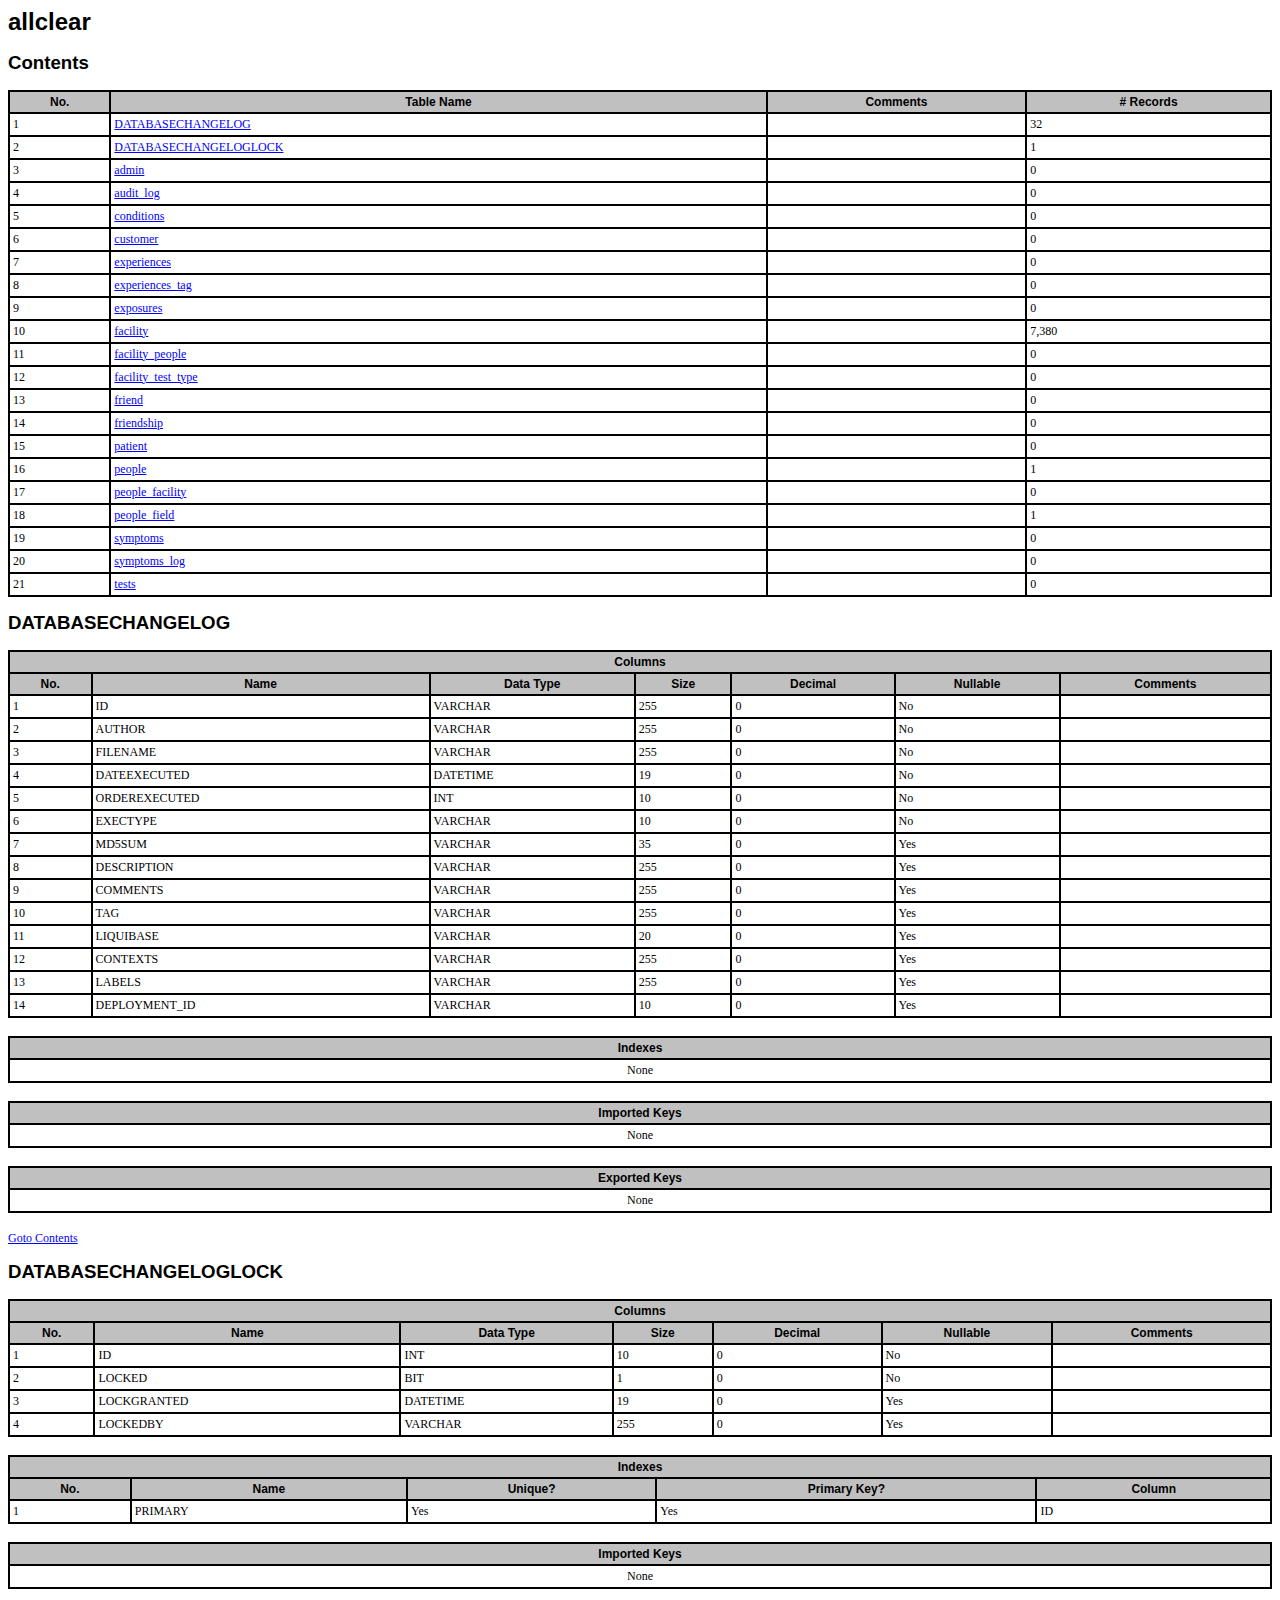
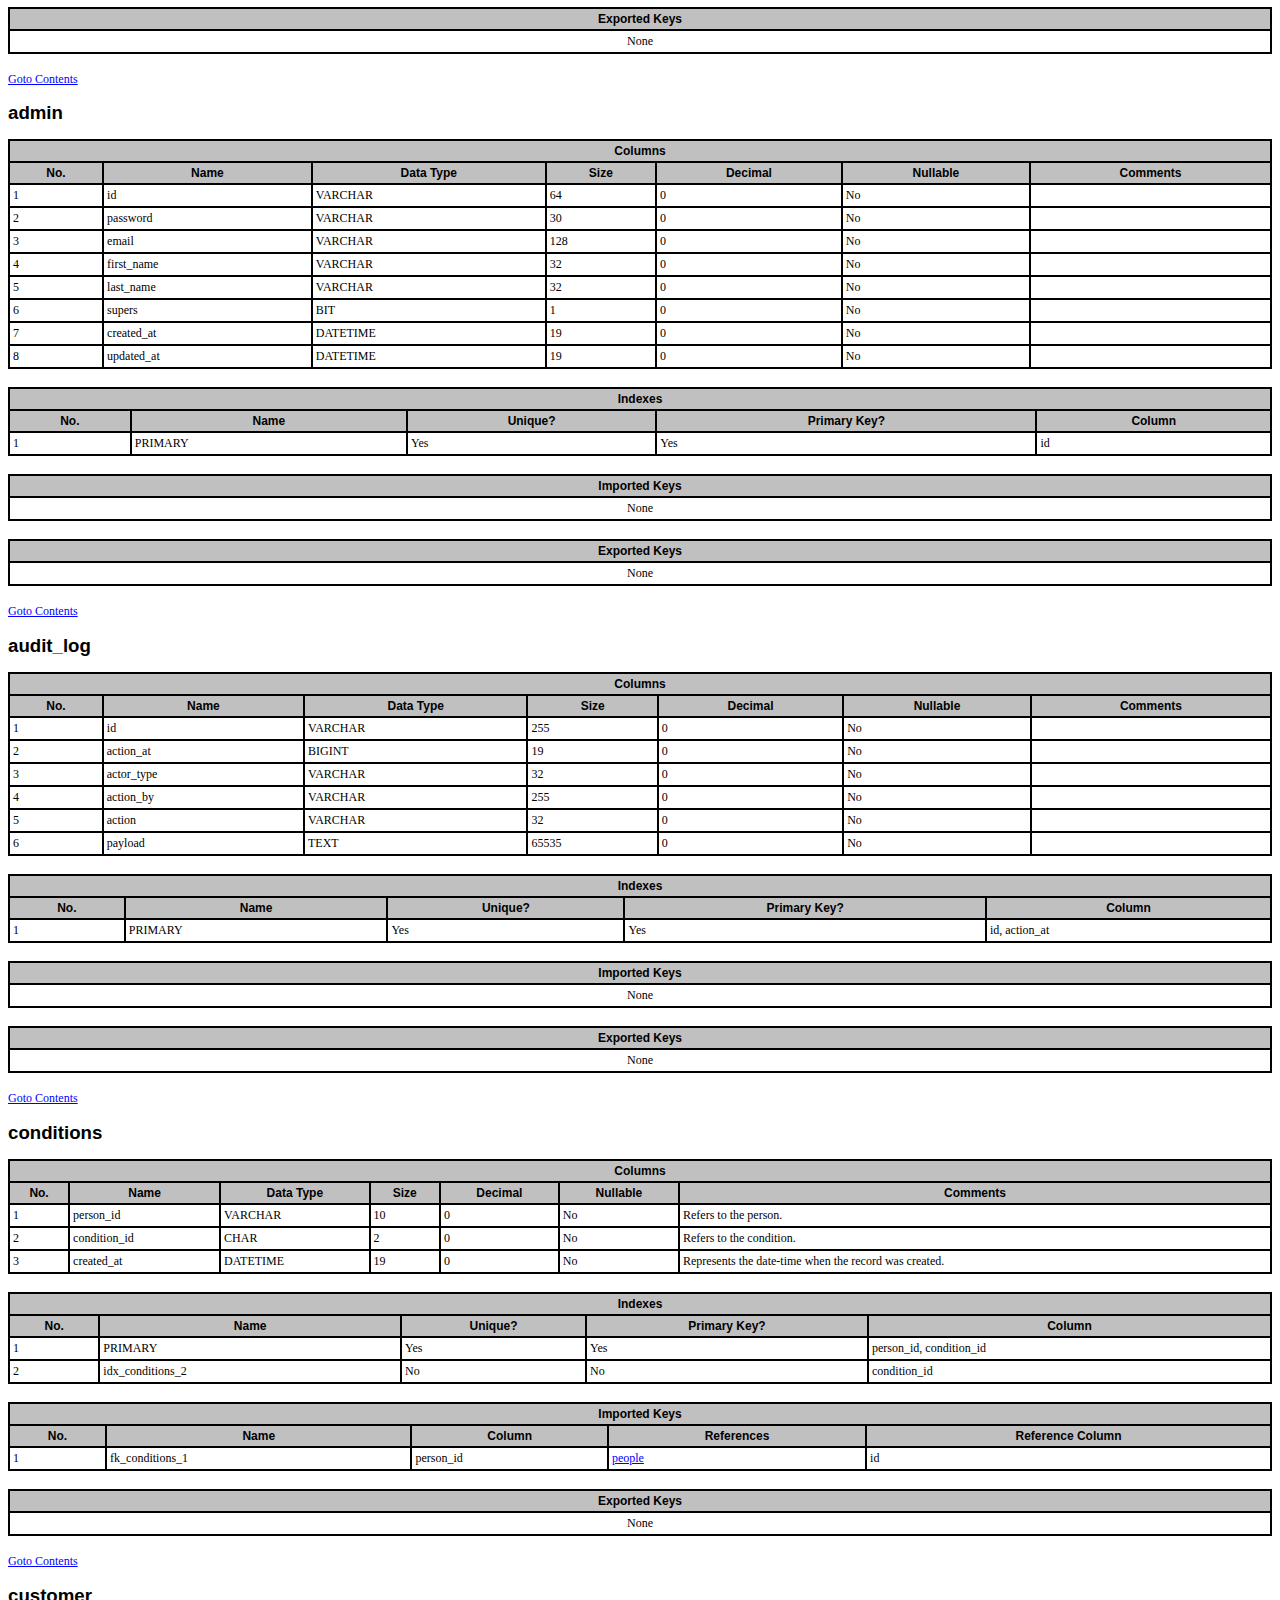
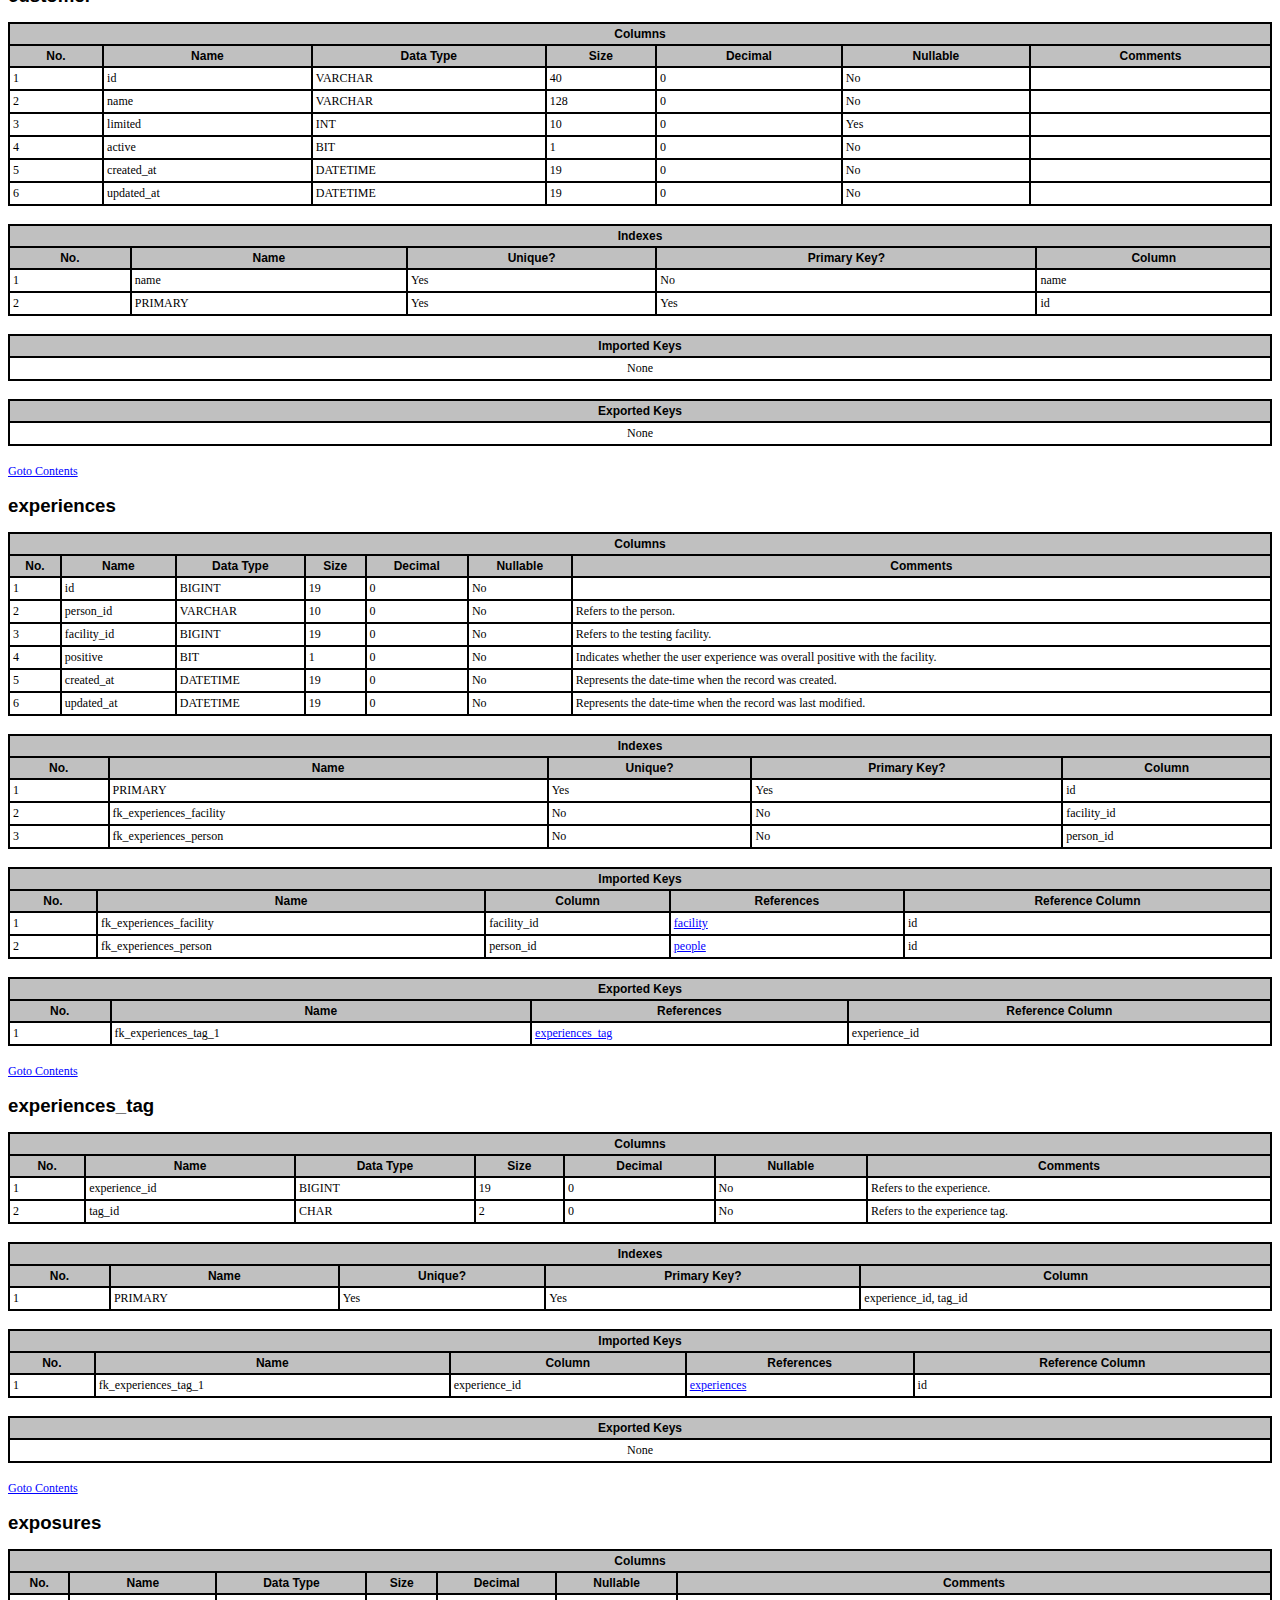
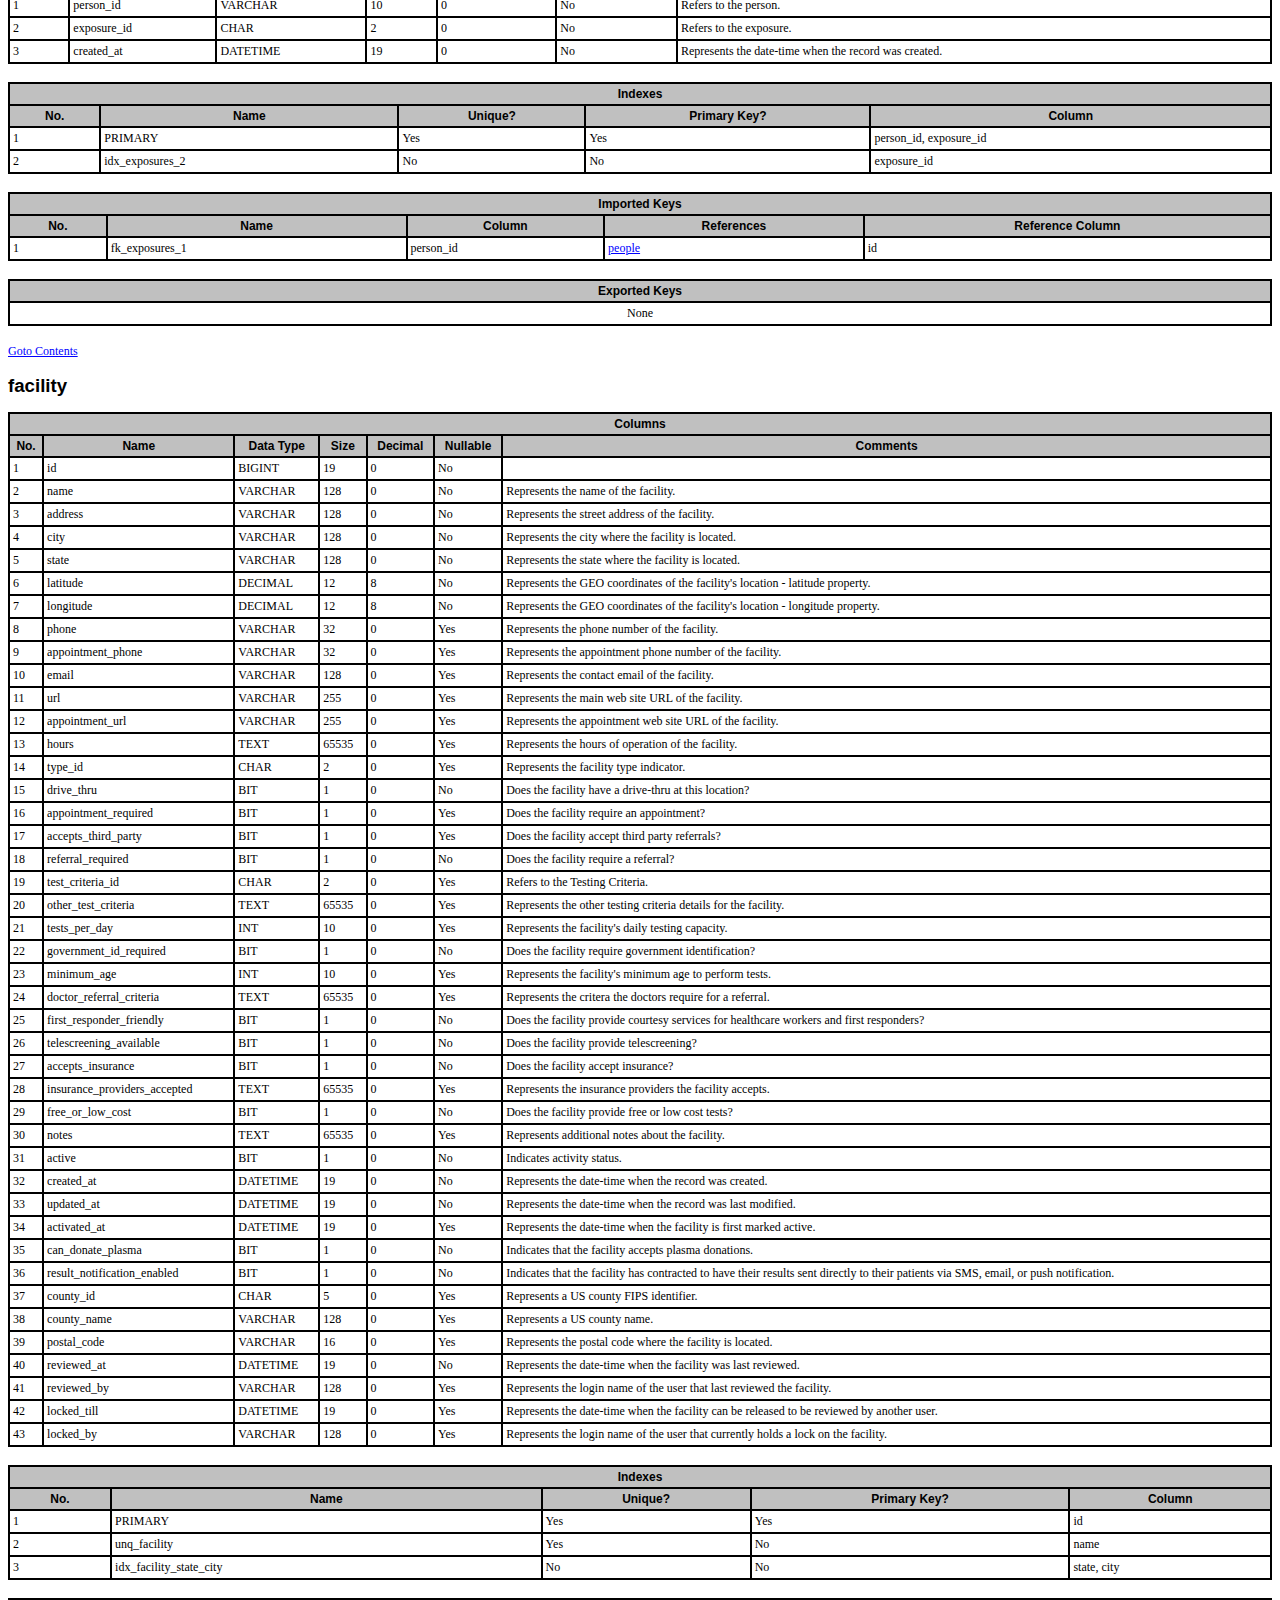
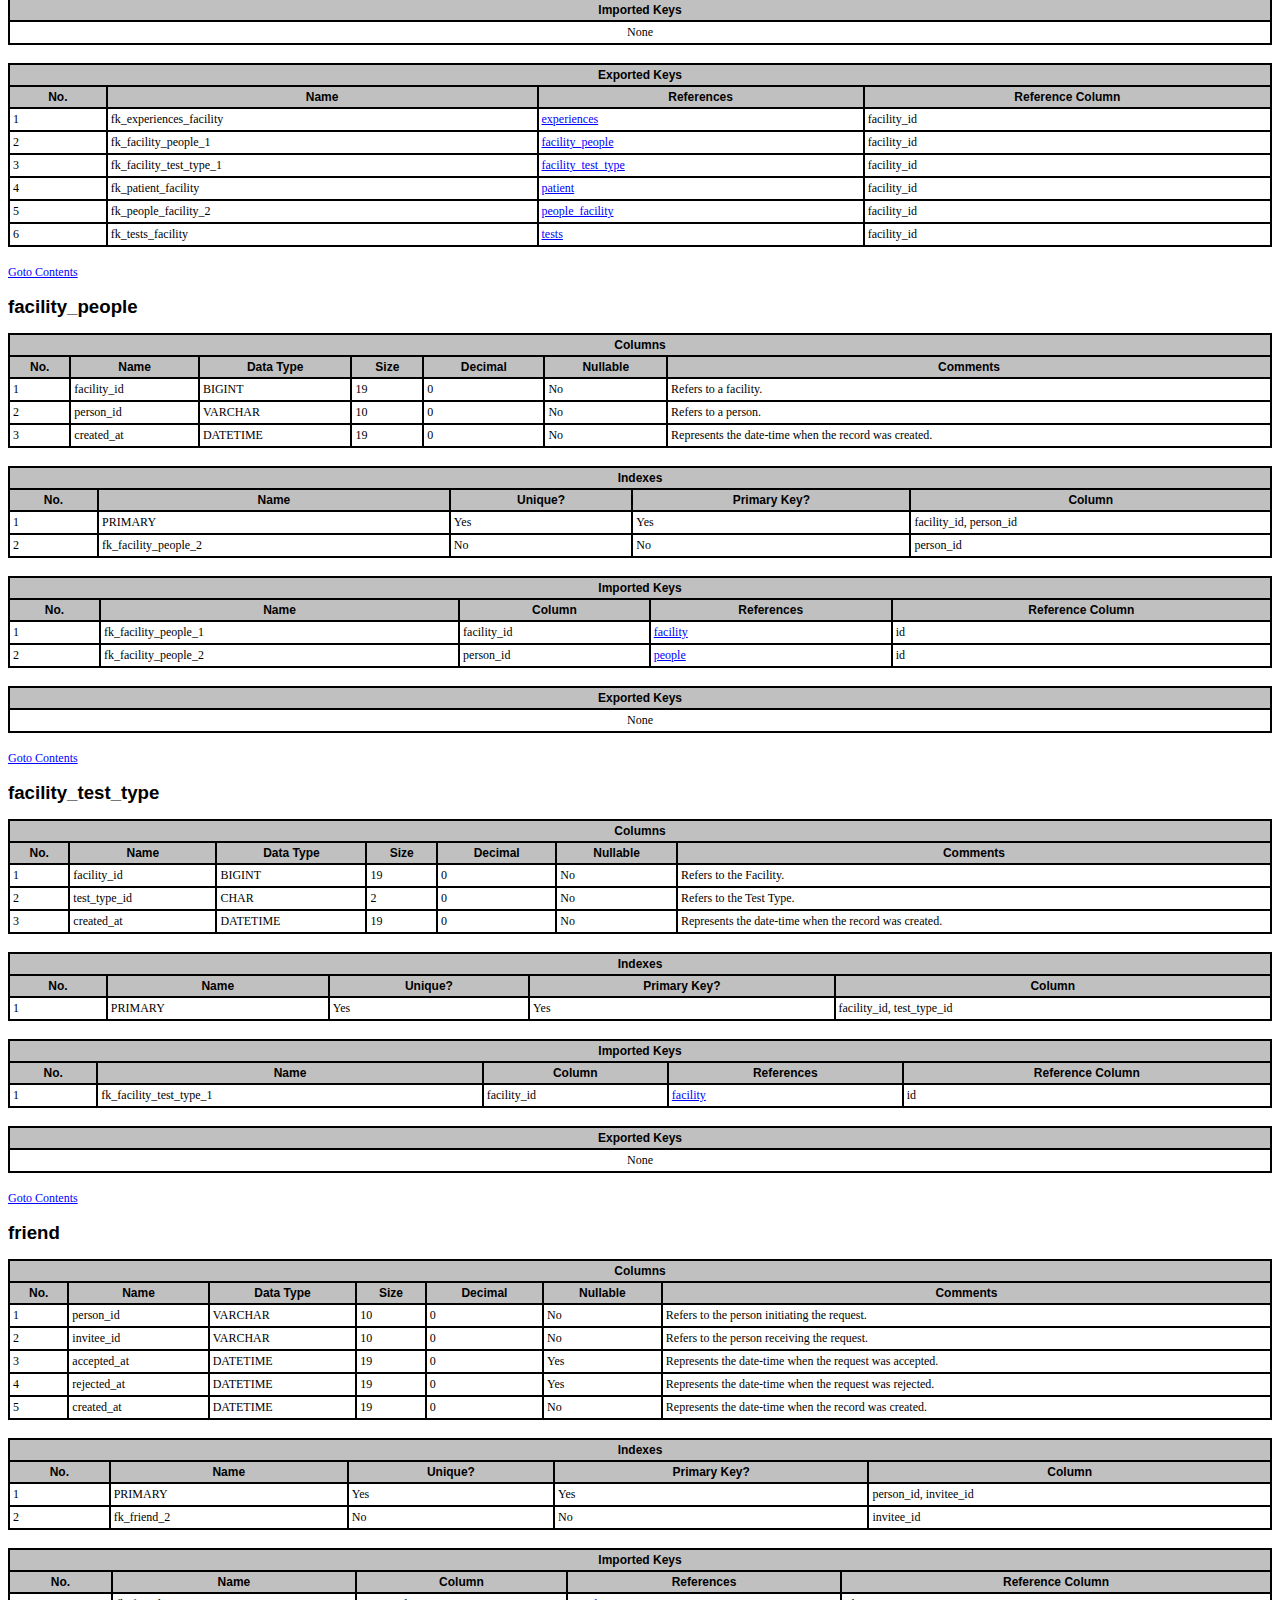
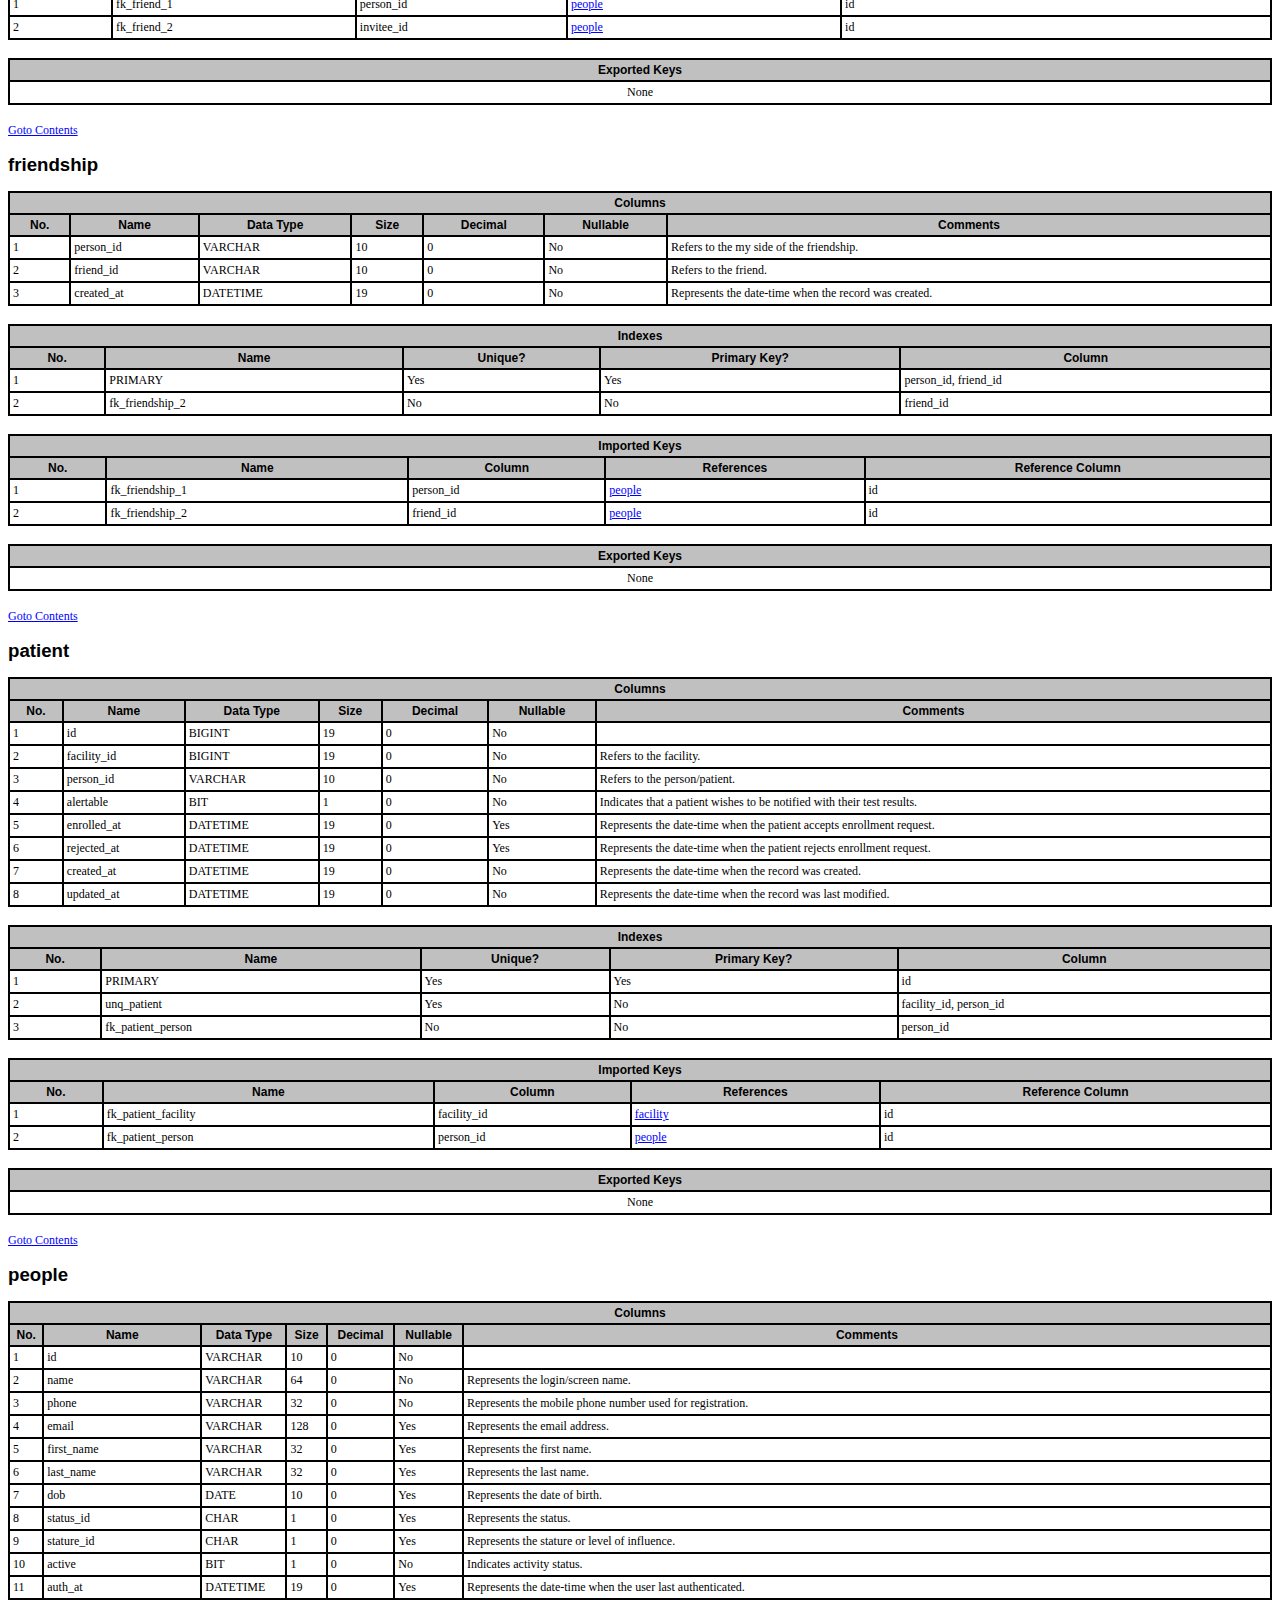
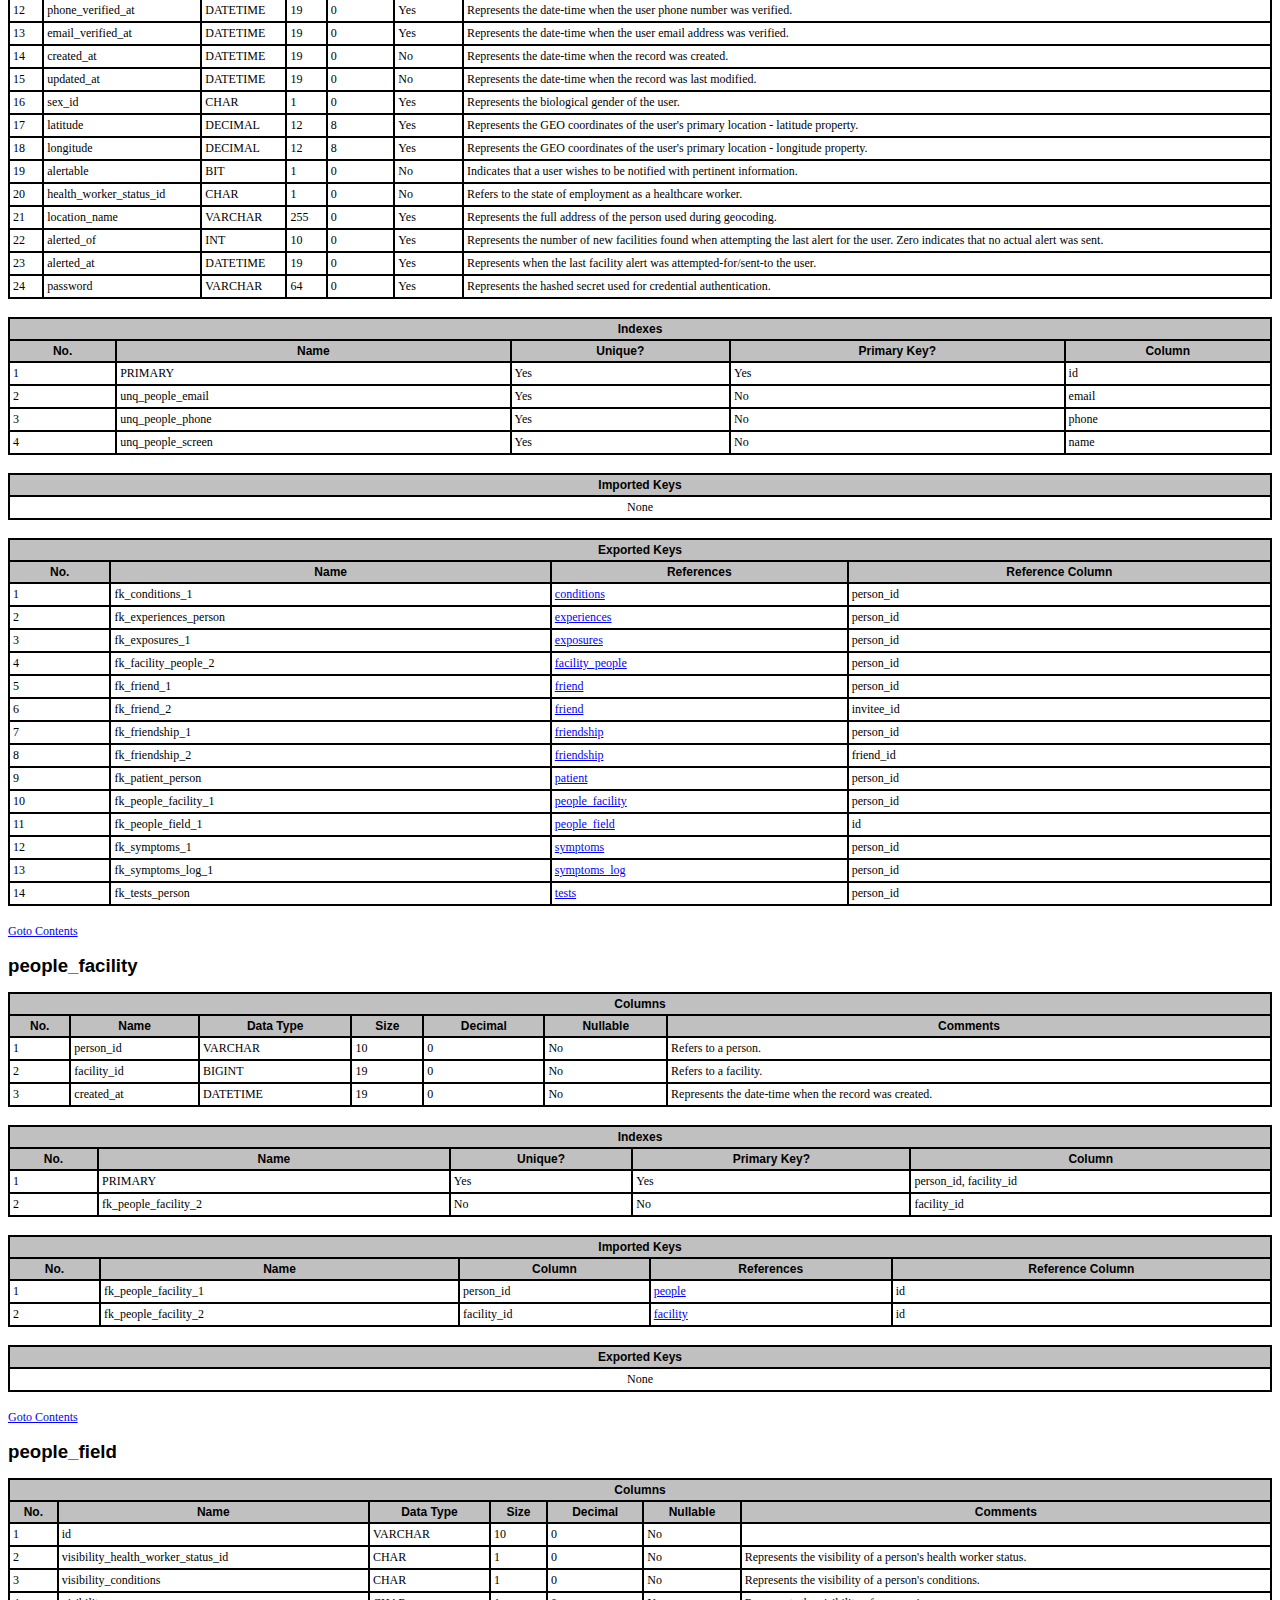
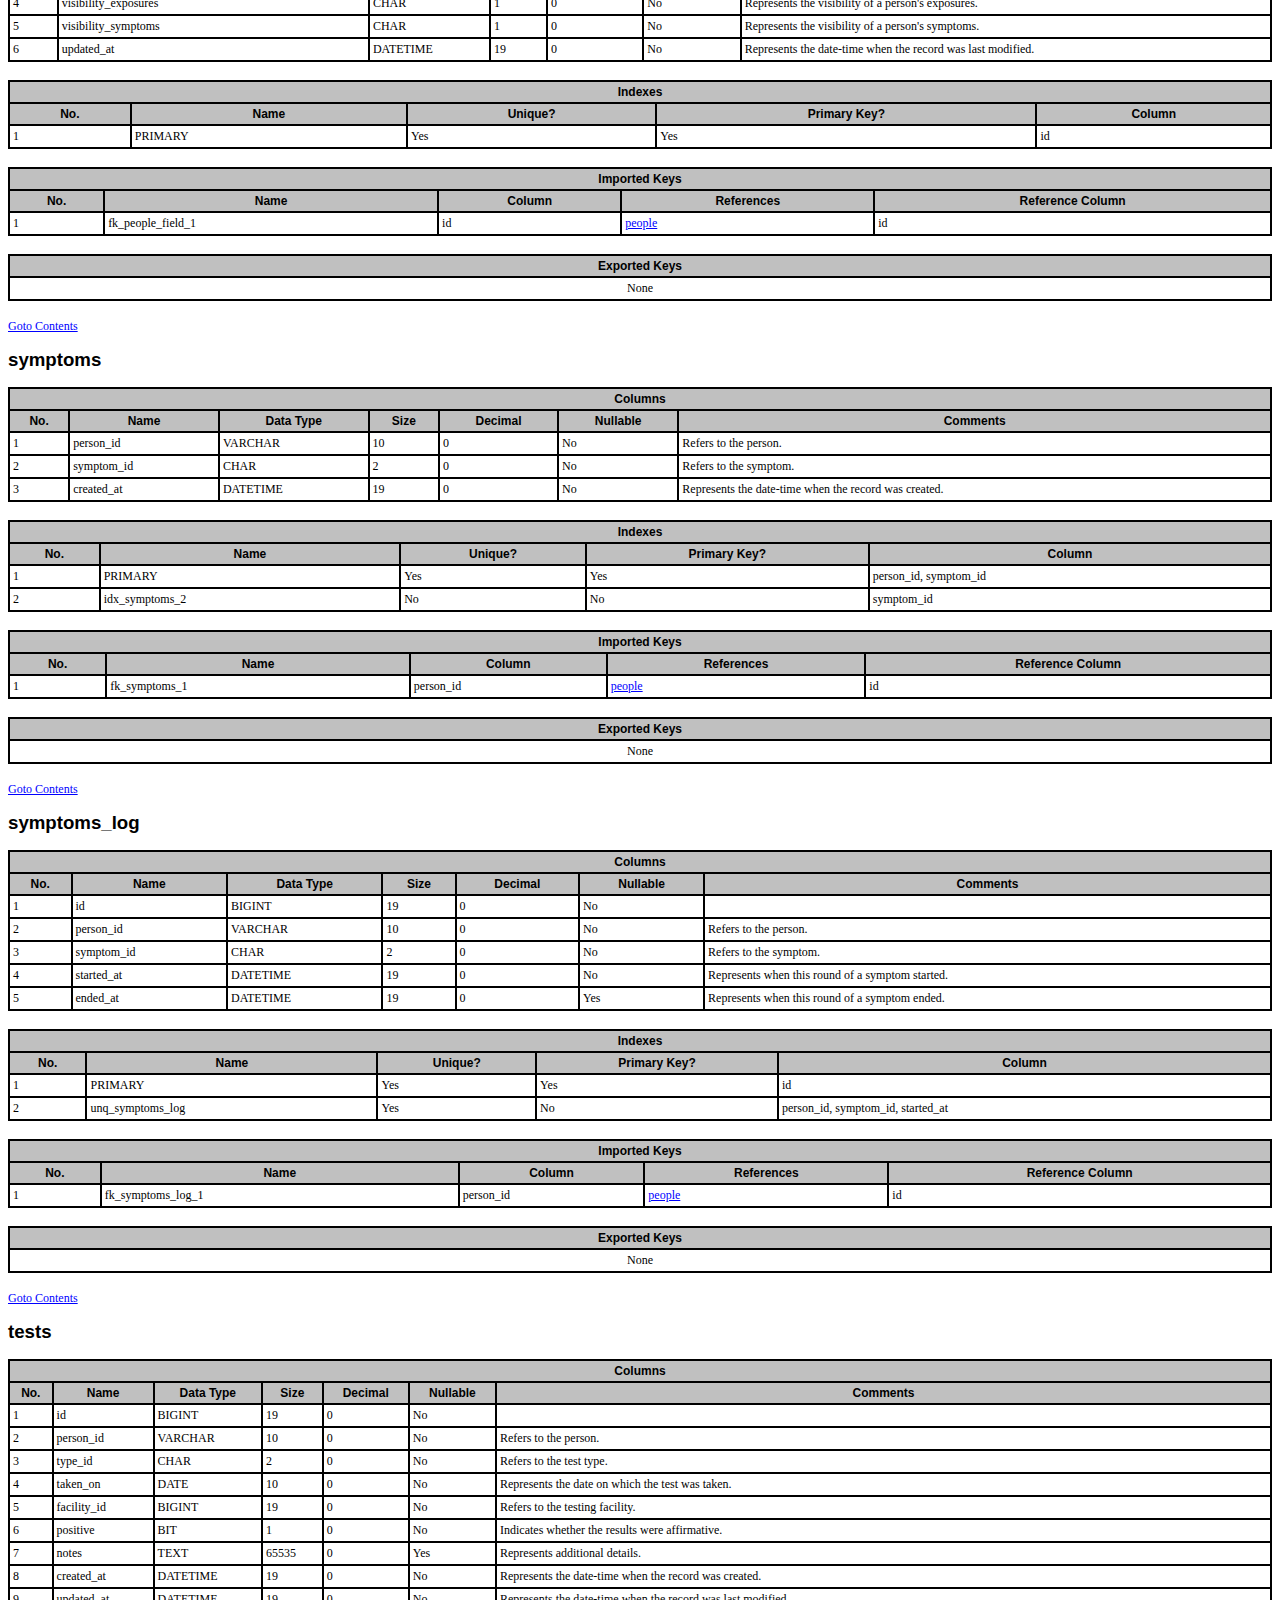
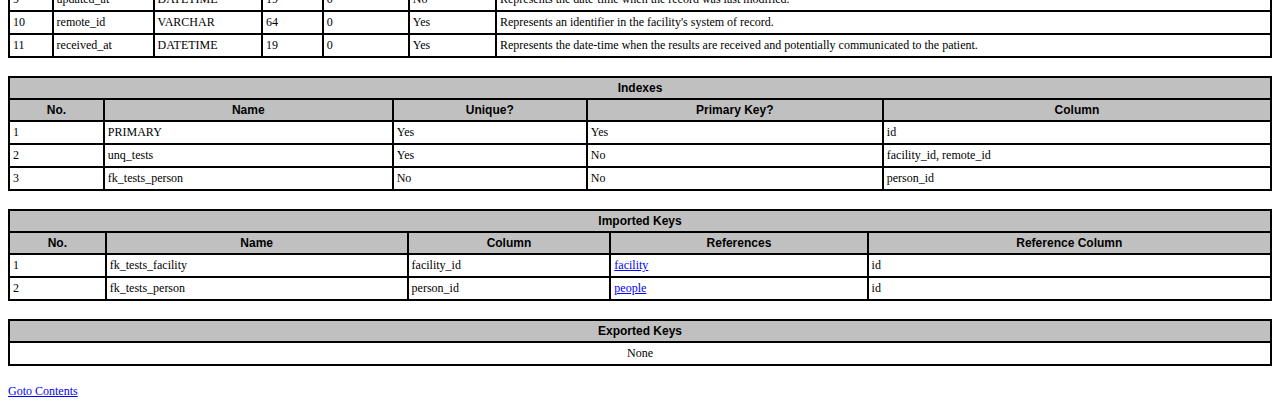
<file: platform-server/db/tables.html>
<HTML>
<HEAD>
<TITLE>Database Structure Document</TITLE>

<STYLE TYPE="text/css">
	H1, H2, TD.header { font-family: verdana,arial,helvetica,sans-serif }
	H1 { font-size: 18pt }
	H2 { font-size: 14pt }
	A { font-size: 9pt }
	TABLE { display: table; padding: 0; border-style: solid; border-width: 1px; border-color: black; width: 100% }
	TD { display: table-cell; padding: 3; border-style: solid; border-width: 1px; border-color: black; empty-cells: show; }
	TD.detail, TD.detail-center, TD.header { font-size: 9pt; vertical-align: text-top }
	TD.detail { text-align: left }
	TD.detail-center { text-align: center }
	TD.header { text-align: center; font-weight: bold; background-color: silver }
</STYLE>

</HEAD>
<BODY LINK="Blue" ALINK="Blue" VLINK="Blue">
<H1>allclear</H1>
<A NAME="Contents"><H2>Contents</H2></A>
<TABLE CELLSPACING="0">
<TR>
<TD CLASS="header" COLSPAN="1">No.</TD><TD CLASS="header" COLSPAN="1">Table Name</TD><TD CLASS="header" COLSPAN="1">Comments</TD><TD CLASS="header" COLSPAN="1"># Records</TD></TR>
<TR>
<TD CLASS="detail">1</TD><TD CLASS="detail"><A HREF="#DATABASECHANGELOG">DATABASECHANGELOG</A></TD><TD CLASS="detail"></TD><TD CLASS="detail">32</TD></TR>
<TR>
<TD CLASS="detail">2</TD><TD CLASS="detail"><A HREF="#DATABASECHANGELOGLOCK">DATABASECHANGELOGLOCK</A></TD><TD CLASS="detail"></TD><TD CLASS="detail">1</TD></TR>
<TR>
<TD CLASS="detail">3</TD><TD CLASS="detail"><A HREF="#admin">admin</A></TD><TD CLASS="detail"></TD><TD CLASS="detail">0</TD></TR>
<TR>
<TD CLASS="detail">4</TD><TD CLASS="detail"><A HREF="#audit_log">audit_log</A></TD><TD CLASS="detail"></TD><TD CLASS="detail">0</TD></TR>
<TR>
<TD CLASS="detail">5</TD><TD CLASS="detail"><A HREF="#conditions">conditions</A></TD><TD CLASS="detail"></TD><TD CLASS="detail">0</TD></TR>
<TR>
<TD CLASS="detail">6</TD><TD CLASS="detail"><A HREF="#customer">customer</A></TD><TD CLASS="detail"></TD><TD CLASS="detail">0</TD></TR>
<TR>
<TD CLASS="detail">7</TD><TD CLASS="detail"><A HREF="#experiences">experiences</A></TD><TD CLASS="detail"></TD><TD CLASS="detail">0</TD></TR>
<TR>
<TD CLASS="detail">8</TD><TD CLASS="detail"><A HREF="#experiences_tag">experiences_tag</A></TD><TD CLASS="detail"></TD><TD CLASS="detail">0</TD></TR>
<TR>
<TD CLASS="detail">9</TD><TD CLASS="detail"><A HREF="#exposures">exposures</A></TD><TD CLASS="detail"></TD><TD CLASS="detail">0</TD></TR>
<TR>
<TD CLASS="detail">10</TD><TD CLASS="detail"><A HREF="#facility">facility</A></TD><TD CLASS="detail"></TD><TD CLASS="detail">7,380</TD></TR>
<TR>
<TD CLASS="detail">11</TD><TD CLASS="detail"><A HREF="#facility_people">facility_people</A></TD><TD CLASS="detail"></TD><TD CLASS="detail">0</TD></TR>
<TR>
<TD CLASS="detail">12</TD><TD CLASS="detail"><A HREF="#facility_test_type">facility_test_type</A></TD><TD CLASS="detail"></TD><TD CLASS="detail">0</TD></TR>
<TR>
<TD CLASS="detail">13</TD><TD CLASS="detail"><A HREF="#friend">friend</A></TD><TD CLASS="detail"></TD><TD CLASS="detail">0</TD></TR>
<TR>
<TD CLASS="detail">14</TD><TD CLASS="detail"><A HREF="#friendship">friendship</A></TD><TD CLASS="detail"></TD><TD CLASS="detail">0</TD></TR>
<TR>
<TD CLASS="detail">15</TD><TD CLASS="detail"><A HREF="#patient">patient</A></TD><TD CLASS="detail"></TD><TD CLASS="detail">0</TD></TR>
<TR>
<TD CLASS="detail">16</TD><TD CLASS="detail"><A HREF="#people">people</A></TD><TD CLASS="detail"></TD><TD CLASS="detail">1</TD></TR>
<TR>
<TD CLASS="detail">17</TD><TD CLASS="detail"><A HREF="#people_facility">people_facility</A></TD><TD CLASS="detail"></TD><TD CLASS="detail">0</TD></TR>
<TR>
<TD CLASS="detail">18</TD><TD CLASS="detail"><A HREF="#people_field">people_field</A></TD><TD CLASS="detail"></TD><TD CLASS="detail">1</TD></TR>
<TR>
<TD CLASS="detail">19</TD><TD CLASS="detail"><A HREF="#symptoms">symptoms</A></TD><TD CLASS="detail"></TD><TD CLASS="detail">0</TD></TR>
<TR>
<TD CLASS="detail">20</TD><TD CLASS="detail"><A HREF="#symptoms_log">symptoms_log</A></TD><TD CLASS="detail"></TD><TD CLASS="detail">0</TD></TR>
<TR>
<TD CLASS="detail">21</TD><TD CLASS="detail"><A HREF="#tests">tests</A></TD><TD CLASS="detail"></TD><TD CLASS="detail">0</TD></TR>
</TABLE>
<DIV STYLE="page-break-before:always">
<A NAME="DATABASECHANGELOG"><H2>DATABASECHANGELOG</H2></A>
<TABLE CELLSPACING="0">
<TR>
<TD CLASS="header" COLSPAN="7">Columns</TD></TR>
<TR>
<TD CLASS="header" COLSPAN="1">No.</TD><TD CLASS="header" COLSPAN="1">Name</TD><TD CLASS="header" COLSPAN="1">Data Type</TD><TD CLASS="header" COLSPAN="1">Size</TD><TD CLASS="header" COLSPAN="1">Decimal</TD><TD CLASS="header" COLSPAN="1">Nullable</TD><TD CLASS="header" COLSPAN="1">Comments</TD></TR>
<TR>
<TD CLASS="detail">1</TD><TD CLASS="detail">ID</TD><TD CLASS="detail">VARCHAR</TD><TD CLASS="detail">255</TD><TD CLASS="detail">0</TD><TD CLASS="detail">No</TD><TD CLASS="detail"></TD></TR>
<TR>
<TD CLASS="detail">2</TD><TD CLASS="detail">AUTHOR</TD><TD CLASS="detail">VARCHAR</TD><TD CLASS="detail">255</TD><TD CLASS="detail">0</TD><TD CLASS="detail">No</TD><TD CLASS="detail"></TD></TR>
<TR>
<TD CLASS="detail">3</TD><TD CLASS="detail">FILENAME</TD><TD CLASS="detail">VARCHAR</TD><TD CLASS="detail">255</TD><TD CLASS="detail">0</TD><TD CLASS="detail">No</TD><TD CLASS="detail"></TD></TR>
<TR>
<TD CLASS="detail">4</TD><TD CLASS="detail">DATEEXECUTED</TD><TD CLASS="detail">DATETIME</TD><TD CLASS="detail">19</TD><TD CLASS="detail">0</TD><TD CLASS="detail">No</TD><TD CLASS="detail"></TD></TR>
<TR>
<TD CLASS="detail">5</TD><TD CLASS="detail">ORDEREXECUTED</TD><TD CLASS="detail">INT</TD><TD CLASS="detail">10</TD><TD CLASS="detail">0</TD><TD CLASS="detail">No</TD><TD CLASS="detail"></TD></TR>
<TR>
<TD CLASS="detail">6</TD><TD CLASS="detail">EXECTYPE</TD><TD CLASS="detail">VARCHAR</TD><TD CLASS="detail">10</TD><TD CLASS="detail">0</TD><TD CLASS="detail">No</TD><TD CLASS="detail"></TD></TR>
<TR>
<TD CLASS="detail">7</TD><TD CLASS="detail">MD5SUM</TD><TD CLASS="detail">VARCHAR</TD><TD CLASS="detail">35</TD><TD CLASS="detail">0</TD><TD CLASS="detail">Yes</TD><TD CLASS="detail"></TD></TR>
<TR>
<TD CLASS="detail">8</TD><TD CLASS="detail">DESCRIPTION</TD><TD CLASS="detail">VARCHAR</TD><TD CLASS="detail">255</TD><TD CLASS="detail">0</TD><TD CLASS="detail">Yes</TD><TD CLASS="detail"></TD></TR>
<TR>
<TD CLASS="detail">9</TD><TD CLASS="detail">COMMENTS</TD><TD CLASS="detail">VARCHAR</TD><TD CLASS="detail">255</TD><TD CLASS="detail">0</TD><TD CLASS="detail">Yes</TD><TD CLASS="detail"></TD></TR>
<TR>
<TD CLASS="detail">10</TD><TD CLASS="detail">TAG</TD><TD CLASS="detail">VARCHAR</TD><TD CLASS="detail">255</TD><TD CLASS="detail">0</TD><TD CLASS="detail">Yes</TD><TD CLASS="detail"></TD></TR>
<TR>
<TD CLASS="detail">11</TD><TD CLASS="detail">LIQUIBASE</TD><TD CLASS="detail">VARCHAR</TD><TD CLASS="detail">20</TD><TD CLASS="detail">0</TD><TD CLASS="detail">Yes</TD><TD CLASS="detail"></TD></TR>
<TR>
<TD CLASS="detail">12</TD><TD CLASS="detail">CONTEXTS</TD><TD CLASS="detail">VARCHAR</TD><TD CLASS="detail">255</TD><TD CLASS="detail">0</TD><TD CLASS="detail">Yes</TD><TD CLASS="detail"></TD></TR>
<TR>
<TD CLASS="detail">13</TD><TD CLASS="detail">LABELS</TD><TD CLASS="detail">VARCHAR</TD><TD CLASS="detail">255</TD><TD CLASS="detail">0</TD><TD CLASS="detail">Yes</TD><TD CLASS="detail"></TD></TR>
<TR>
<TD CLASS="detail">14</TD><TD CLASS="detail">DEPLOYMENT_ID</TD><TD CLASS="detail">VARCHAR</TD><TD CLASS="detail">10</TD><TD CLASS="detail">0</TD><TD CLASS="detail">Yes</TD><TD CLASS="detail"></TD></TR>
</TABLE>
<BR><TABLE CELLSPACING="0">
<TR>
<TD CLASS="header" COLSPAN="5">Indexes</TD></TR>
<TR>
<TD CLASS="detail-center" COLSPAN="5">None</TD></TR>
</TABLE>
<BR><TABLE CELLSPACING="0">
<TR>
<TD CLASS="header" COLSPAN="5">Imported Keys</TD></TR>
<TR>
<TD CLASS="detail-center" COLSPAN="5">None</TD></TR>
</TABLE>
<BR><TABLE CELLSPACING="0">
<TR>
<TD CLASS="header" COLSPAN="4">Exported Keys</TD></TR>
<TR>
<TD CLASS="detail-center" COLSPAN="4">None</TD></TR>
</TABLE>
<BR><A HREF="#Contents">Goto Contents</A>
</DIV>
<DIV STYLE="page-break-before:always">
<A NAME="DATABASECHANGELOGLOCK"><H2>DATABASECHANGELOGLOCK</H2></A>
<TABLE CELLSPACING="0">
<TR>
<TD CLASS="header" COLSPAN="7">Columns</TD></TR>
<TR>
<TD CLASS="header" COLSPAN="1">No.</TD><TD CLASS="header" COLSPAN="1">Name</TD><TD CLASS="header" COLSPAN="1">Data Type</TD><TD CLASS="header" COLSPAN="1">Size</TD><TD CLASS="header" COLSPAN="1">Decimal</TD><TD CLASS="header" COLSPAN="1">Nullable</TD><TD CLASS="header" COLSPAN="1">Comments</TD></TR>
<TR>
<TD CLASS="detail">1</TD><TD CLASS="detail">ID</TD><TD CLASS="detail">INT</TD><TD CLASS="detail">10</TD><TD CLASS="detail">0</TD><TD CLASS="detail">No</TD><TD CLASS="detail"></TD></TR>
<TR>
<TD CLASS="detail">2</TD><TD CLASS="detail">LOCKED</TD><TD CLASS="detail">BIT</TD><TD CLASS="detail">1</TD><TD CLASS="detail">0</TD><TD CLASS="detail">No</TD><TD CLASS="detail"></TD></TR>
<TR>
<TD CLASS="detail">3</TD><TD CLASS="detail">LOCKGRANTED</TD><TD CLASS="detail">DATETIME</TD><TD CLASS="detail">19</TD><TD CLASS="detail">0</TD><TD CLASS="detail">Yes</TD><TD CLASS="detail"></TD></TR>
<TR>
<TD CLASS="detail">4</TD><TD CLASS="detail">LOCKEDBY</TD><TD CLASS="detail">VARCHAR</TD><TD CLASS="detail">255</TD><TD CLASS="detail">0</TD><TD CLASS="detail">Yes</TD><TD CLASS="detail"></TD></TR>
</TABLE>
<BR><TABLE CELLSPACING="0">
<TR>
<TD CLASS="header" COLSPAN="5">Indexes</TD></TR>
<TR>
<TD CLASS="header" COLSPAN="1">No.</TD><TD CLASS="header" COLSPAN="1">Name</TD><TD CLASS="header" COLSPAN="1">Unique?</TD><TD CLASS="header" COLSPAN="1">Primary Key?</TD><TD CLASS="header" COLSPAN="1">Column</TD></TR>
<TR>
<TD CLASS="detail">1</TD><TD CLASS="detail">PRIMARY</TD><TD CLASS="detail">Yes</TD><TD CLASS="detail">Yes</TD><TD CLASS="detail">ID</TD></TR>
</TABLE>
<BR><TABLE CELLSPACING="0">
<TR>
<TD CLASS="header" COLSPAN="5">Imported Keys</TD></TR>
<TR>
<TD CLASS="detail-center" COLSPAN="5">None</TD></TR>
</TABLE>
<BR><TABLE CELLSPACING="0">
<TR>
<TD CLASS="header" COLSPAN="4">Exported Keys</TD></TR>
<TR>
<TD CLASS="detail-center" COLSPAN="4">None</TD></TR>
</TABLE>
<BR><A HREF="#Contents">Goto Contents</A>
</DIV>
<DIV STYLE="page-break-before:always">
<A NAME="admin"><H2>admin</H2></A>
<TABLE CELLSPACING="0">
<TR>
<TD CLASS="header" COLSPAN="7">Columns</TD></TR>
<TR>
<TD CLASS="header" COLSPAN="1">No.</TD><TD CLASS="header" COLSPAN="1">Name</TD><TD CLASS="header" COLSPAN="1">Data Type</TD><TD CLASS="header" COLSPAN="1">Size</TD><TD CLASS="header" COLSPAN="1">Decimal</TD><TD CLASS="header" COLSPAN="1">Nullable</TD><TD CLASS="header" COLSPAN="1">Comments</TD></TR>
<TR>
<TD CLASS="detail">1</TD><TD CLASS="detail">id</TD><TD CLASS="detail">VARCHAR</TD><TD CLASS="detail">64</TD><TD CLASS="detail">0</TD><TD CLASS="detail">No</TD><TD CLASS="detail"></TD></TR>
<TR>
<TD CLASS="detail">2</TD><TD CLASS="detail">password</TD><TD CLASS="detail">VARCHAR</TD><TD CLASS="detail">30</TD><TD CLASS="detail">0</TD><TD CLASS="detail">No</TD><TD CLASS="detail"></TD></TR>
<TR>
<TD CLASS="detail">3</TD><TD CLASS="detail">email</TD><TD CLASS="detail">VARCHAR</TD><TD CLASS="detail">128</TD><TD CLASS="detail">0</TD><TD CLASS="detail">No</TD><TD CLASS="detail"></TD></TR>
<TR>
<TD CLASS="detail">4</TD><TD CLASS="detail">first_name</TD><TD CLASS="detail">VARCHAR</TD><TD CLASS="detail">32</TD><TD CLASS="detail">0</TD><TD CLASS="detail">No</TD><TD CLASS="detail"></TD></TR>
<TR>
<TD CLASS="detail">5</TD><TD CLASS="detail">last_name</TD><TD CLASS="detail">VARCHAR</TD><TD CLASS="detail">32</TD><TD CLASS="detail">0</TD><TD CLASS="detail">No</TD><TD CLASS="detail"></TD></TR>
<TR>
<TD CLASS="detail">6</TD><TD CLASS="detail">supers</TD><TD CLASS="detail">BIT</TD><TD CLASS="detail">1</TD><TD CLASS="detail">0</TD><TD CLASS="detail">No</TD><TD CLASS="detail"></TD></TR>
<TR>
<TD CLASS="detail">7</TD><TD CLASS="detail">created_at</TD><TD CLASS="detail">DATETIME</TD><TD CLASS="detail">19</TD><TD CLASS="detail">0</TD><TD CLASS="detail">No</TD><TD CLASS="detail"></TD></TR>
<TR>
<TD CLASS="detail">8</TD><TD CLASS="detail">updated_at</TD><TD CLASS="detail">DATETIME</TD><TD CLASS="detail">19</TD><TD CLASS="detail">0</TD><TD CLASS="detail">No</TD><TD CLASS="detail"></TD></TR>
</TABLE>
<BR><TABLE CELLSPACING="0">
<TR>
<TD CLASS="header" COLSPAN="5">Indexes</TD></TR>
<TR>
<TD CLASS="header" COLSPAN="1">No.</TD><TD CLASS="header" COLSPAN="1">Name</TD><TD CLASS="header" COLSPAN="1">Unique?</TD><TD CLASS="header" COLSPAN="1">Primary Key?</TD><TD CLASS="header" COLSPAN="1">Column</TD></TR>
<TR>
<TD CLASS="detail">1</TD><TD CLASS="detail">PRIMARY</TD><TD CLASS="detail">Yes</TD><TD CLASS="detail">Yes</TD><TD CLASS="detail">id</TD></TR>
</TABLE>
<BR><TABLE CELLSPACING="0">
<TR>
<TD CLASS="header" COLSPAN="5">Imported Keys</TD></TR>
<TR>
<TD CLASS="detail-center" COLSPAN="5">None</TD></TR>
</TABLE>
<BR><TABLE CELLSPACING="0">
<TR>
<TD CLASS="header" COLSPAN="4">Exported Keys</TD></TR>
<TR>
<TD CLASS="detail-center" COLSPAN="4">None</TD></TR>
</TABLE>
<BR><A HREF="#Contents">Goto Contents</A>
</DIV>
<DIV STYLE="page-break-before:always">
<A NAME="audit_log"><H2>audit_log</H2></A>
<TABLE CELLSPACING="0">
<TR>
<TD CLASS="header" COLSPAN="7">Columns</TD></TR>
<TR>
<TD CLASS="header" COLSPAN="1">No.</TD><TD CLASS="header" COLSPAN="1">Name</TD><TD CLASS="header" COLSPAN="1">Data Type</TD><TD CLASS="header" COLSPAN="1">Size</TD><TD CLASS="header" COLSPAN="1">Decimal</TD><TD CLASS="header" COLSPAN="1">Nullable</TD><TD CLASS="header" COLSPAN="1">Comments</TD></TR>
<TR>
<TD CLASS="detail">1</TD><TD CLASS="detail">id</TD><TD CLASS="detail">VARCHAR</TD><TD CLASS="detail">255</TD><TD CLASS="detail">0</TD><TD CLASS="detail">No</TD><TD CLASS="detail"></TD></TR>
<TR>
<TD CLASS="detail">2</TD><TD CLASS="detail">action_at</TD><TD CLASS="detail">BIGINT</TD><TD CLASS="detail">19</TD><TD CLASS="detail">0</TD><TD CLASS="detail">No</TD><TD CLASS="detail"></TD></TR>
<TR>
<TD CLASS="detail">3</TD><TD CLASS="detail">actor_type</TD><TD CLASS="detail">VARCHAR</TD><TD CLASS="detail">32</TD><TD CLASS="detail">0</TD><TD CLASS="detail">No</TD><TD CLASS="detail"></TD></TR>
<TR>
<TD CLASS="detail">4</TD><TD CLASS="detail">action_by</TD><TD CLASS="detail">VARCHAR</TD><TD CLASS="detail">255</TD><TD CLASS="detail">0</TD><TD CLASS="detail">No</TD><TD CLASS="detail"></TD></TR>
<TR>
<TD CLASS="detail">5</TD><TD CLASS="detail">action</TD><TD CLASS="detail">VARCHAR</TD><TD CLASS="detail">32</TD><TD CLASS="detail">0</TD><TD CLASS="detail">No</TD><TD CLASS="detail"></TD></TR>
<TR>
<TD CLASS="detail">6</TD><TD CLASS="detail">payload</TD><TD CLASS="detail">TEXT</TD><TD CLASS="detail">65535</TD><TD CLASS="detail">0</TD><TD CLASS="detail">No</TD><TD CLASS="detail"></TD></TR>
</TABLE>
<BR><TABLE CELLSPACING="0">
<TR>
<TD CLASS="header" COLSPAN="5">Indexes</TD></TR>
<TR>
<TD CLASS="header" COLSPAN="1">No.</TD><TD CLASS="header" COLSPAN="1">Name</TD><TD CLASS="header" COLSPAN="1">Unique?</TD><TD CLASS="header" COLSPAN="1">Primary Key?</TD><TD CLASS="header" COLSPAN="1">Column</TD></TR>
<TR>
<TD CLASS="detail">1</TD><TD CLASS="detail">PRIMARY</TD><TD CLASS="detail">Yes</TD><TD CLASS="detail">Yes</TD><TD CLASS="detail">id, action_at</TD></TR>
</TABLE>
<BR><TABLE CELLSPACING="0">
<TR>
<TD CLASS="header" COLSPAN="5">Imported Keys</TD></TR>
<TR>
<TD CLASS="detail-center" COLSPAN="5">None</TD></TR>
</TABLE>
<BR><TABLE CELLSPACING="0">
<TR>
<TD CLASS="header" COLSPAN="4">Exported Keys</TD></TR>
<TR>
<TD CLASS="detail-center" COLSPAN="4">None</TD></TR>
</TABLE>
<BR><A HREF="#Contents">Goto Contents</A>
</DIV>
<DIV STYLE="page-break-before:always">
<A NAME="conditions"><H2>conditions</H2></A>
<TABLE CELLSPACING="0">
<TR>
<TD CLASS="header" COLSPAN="7">Columns</TD></TR>
<TR>
<TD CLASS="header" COLSPAN="1">No.</TD><TD CLASS="header" COLSPAN="1">Name</TD><TD CLASS="header" COLSPAN="1">Data Type</TD><TD CLASS="header" COLSPAN="1">Size</TD><TD CLASS="header" COLSPAN="1">Decimal</TD><TD CLASS="header" COLSPAN="1">Nullable</TD><TD CLASS="header" COLSPAN="1">Comments</TD></TR>
<TR>
<TD CLASS="detail">1</TD><TD CLASS="detail">person_id</TD><TD CLASS="detail">VARCHAR</TD><TD CLASS="detail">10</TD><TD CLASS="detail">0</TD><TD CLASS="detail">No</TD><TD CLASS="detail">Refers to the person.</TD></TR>
<TR>
<TD CLASS="detail">2</TD><TD CLASS="detail">condition_id</TD><TD CLASS="detail">CHAR</TD><TD CLASS="detail">2</TD><TD CLASS="detail">0</TD><TD CLASS="detail">No</TD><TD CLASS="detail">Refers to the condition.</TD></TR>
<TR>
<TD CLASS="detail">3</TD><TD CLASS="detail">created_at</TD><TD CLASS="detail">DATETIME</TD><TD CLASS="detail">19</TD><TD CLASS="detail">0</TD><TD CLASS="detail">No</TD><TD CLASS="detail">Represents the date-time when the record was created.</TD></TR>
</TABLE>
<BR><TABLE CELLSPACING="0">
<TR>
<TD CLASS="header" COLSPAN="5">Indexes</TD></TR>
<TR>
<TD CLASS="header" COLSPAN="1">No.</TD><TD CLASS="header" COLSPAN="1">Name</TD><TD CLASS="header" COLSPAN="1">Unique?</TD><TD CLASS="header" COLSPAN="1">Primary Key?</TD><TD CLASS="header" COLSPAN="1">Column</TD></TR>
<TR>
<TD CLASS="detail">1</TD><TD CLASS="detail">PRIMARY</TD><TD CLASS="detail">Yes</TD><TD CLASS="detail">Yes</TD><TD CLASS="detail">person_id, condition_id</TD></TR>
<TR>
<TD CLASS="detail">2</TD><TD CLASS="detail">idx_conditions_2</TD><TD CLASS="detail">No</TD><TD CLASS="detail">No</TD><TD CLASS="detail">condition_id</TD></TR>
</TABLE>
<BR><TABLE CELLSPACING="0">
<TR>
<TD CLASS="header" COLSPAN="5">Imported Keys</TD></TR>
<TR>
<TD CLASS="header" COLSPAN="1">No.</TD><TD CLASS="header" COLSPAN="1">Name</TD><TD CLASS="header" COLSPAN="1">Column</TD><TD CLASS="header" COLSPAN="1">References</TD><TD CLASS="header" COLSPAN="1">Reference Column</TD></TR>
<TR>
<TD CLASS="detail">1</TD><TD CLASS="detail">fk_conditions_1</TD><TD CLASS="detail">person_id</TD><TD CLASS="detail"><A HREF="#people">people</A></TD><TD CLASS="detail">id</TD></TR>
</TABLE>
<BR><TABLE CELLSPACING="0">
<TR>
<TD CLASS="header" COLSPAN="4">Exported Keys</TD></TR>
<TR>
<TD CLASS="detail-center" COLSPAN="4">None</TD></TR>
</TABLE>
<BR><A HREF="#Contents">Goto Contents</A>
</DIV>
<DIV STYLE="page-break-before:always">
<A NAME="customer"><H2>customer</H2></A>
<TABLE CELLSPACING="0">
<TR>
<TD CLASS="header" COLSPAN="7">Columns</TD></TR>
<TR>
<TD CLASS="header" COLSPAN="1">No.</TD><TD CLASS="header" COLSPAN="1">Name</TD><TD CLASS="header" COLSPAN="1">Data Type</TD><TD CLASS="header" COLSPAN="1">Size</TD><TD CLASS="header" COLSPAN="1">Decimal</TD><TD CLASS="header" COLSPAN="1">Nullable</TD><TD CLASS="header" COLSPAN="1">Comments</TD></TR>
<TR>
<TD CLASS="detail">1</TD><TD CLASS="detail">id</TD><TD CLASS="detail">VARCHAR</TD><TD CLASS="detail">40</TD><TD CLASS="detail">0</TD><TD CLASS="detail">No</TD><TD CLASS="detail"></TD></TR>
<TR>
<TD CLASS="detail">2</TD><TD CLASS="detail">name</TD><TD CLASS="detail">VARCHAR</TD><TD CLASS="detail">128</TD><TD CLASS="detail">0</TD><TD CLASS="detail">No</TD><TD CLASS="detail"></TD></TR>
<TR>
<TD CLASS="detail">3</TD><TD CLASS="detail">limited</TD><TD CLASS="detail">INT</TD><TD CLASS="detail">10</TD><TD CLASS="detail">0</TD><TD CLASS="detail">Yes</TD><TD CLASS="detail"></TD></TR>
<TR>
<TD CLASS="detail">4</TD><TD CLASS="detail">active</TD><TD CLASS="detail">BIT</TD><TD CLASS="detail">1</TD><TD CLASS="detail">0</TD><TD CLASS="detail">No</TD><TD CLASS="detail"></TD></TR>
<TR>
<TD CLASS="detail">5</TD><TD CLASS="detail">created_at</TD><TD CLASS="detail">DATETIME</TD><TD CLASS="detail">19</TD><TD CLASS="detail">0</TD><TD CLASS="detail">No</TD><TD CLASS="detail"></TD></TR>
<TR>
<TD CLASS="detail">6</TD><TD CLASS="detail">updated_at</TD><TD CLASS="detail">DATETIME</TD><TD CLASS="detail">19</TD><TD CLASS="detail">0</TD><TD CLASS="detail">No</TD><TD CLASS="detail"></TD></TR>
</TABLE>
<BR><TABLE CELLSPACING="0">
<TR>
<TD CLASS="header" COLSPAN="5">Indexes</TD></TR>
<TR>
<TD CLASS="header" COLSPAN="1">No.</TD><TD CLASS="header" COLSPAN="1">Name</TD><TD CLASS="header" COLSPAN="1">Unique?</TD><TD CLASS="header" COLSPAN="1">Primary Key?</TD><TD CLASS="header" COLSPAN="1">Column</TD></TR>
<TR>
<TD CLASS="detail">1</TD><TD CLASS="detail">name</TD><TD CLASS="detail">Yes</TD><TD CLASS="detail">No</TD><TD CLASS="detail">name</TD></TR>
<TR>
<TD CLASS="detail">2</TD><TD CLASS="detail">PRIMARY</TD><TD CLASS="detail">Yes</TD><TD CLASS="detail">Yes</TD><TD CLASS="detail">id</TD></TR>
</TABLE>
<BR><TABLE CELLSPACING="0">
<TR>
<TD CLASS="header" COLSPAN="5">Imported Keys</TD></TR>
<TR>
<TD CLASS="detail-center" COLSPAN="5">None</TD></TR>
</TABLE>
<BR><TABLE CELLSPACING="0">
<TR>
<TD CLASS="header" COLSPAN="4">Exported Keys</TD></TR>
<TR>
<TD CLASS="detail-center" COLSPAN="4">None</TD></TR>
</TABLE>
<BR><A HREF="#Contents">Goto Contents</A>
</DIV>
<DIV STYLE="page-break-before:always">
<A NAME="experiences"><H2>experiences</H2></A>
<TABLE CELLSPACING="0">
<TR>
<TD CLASS="header" COLSPAN="7">Columns</TD></TR>
<TR>
<TD CLASS="header" COLSPAN="1">No.</TD><TD CLASS="header" COLSPAN="1">Name</TD><TD CLASS="header" COLSPAN="1">Data Type</TD><TD CLASS="header" COLSPAN="1">Size</TD><TD CLASS="header" COLSPAN="1">Decimal</TD><TD CLASS="header" COLSPAN="1">Nullable</TD><TD CLASS="header" COLSPAN="1">Comments</TD></TR>
<TR>
<TD CLASS="detail">1</TD><TD CLASS="detail">id</TD><TD CLASS="detail">BIGINT</TD><TD CLASS="detail">19</TD><TD CLASS="detail">0</TD><TD CLASS="detail">No</TD><TD CLASS="detail"></TD></TR>
<TR>
<TD CLASS="detail">2</TD><TD CLASS="detail">person_id</TD><TD CLASS="detail">VARCHAR</TD><TD CLASS="detail">10</TD><TD CLASS="detail">0</TD><TD CLASS="detail">No</TD><TD CLASS="detail">Refers to the person.</TD></TR>
<TR>
<TD CLASS="detail">3</TD><TD CLASS="detail">facility_id</TD><TD CLASS="detail">BIGINT</TD><TD CLASS="detail">19</TD><TD CLASS="detail">0</TD><TD CLASS="detail">No</TD><TD CLASS="detail">Refers to the testing facility.</TD></TR>
<TR>
<TD CLASS="detail">4</TD><TD CLASS="detail">positive</TD><TD CLASS="detail">BIT</TD><TD CLASS="detail">1</TD><TD CLASS="detail">0</TD><TD CLASS="detail">No</TD><TD CLASS="detail">Indicates whether the user experience was overall positive with the facility.</TD></TR>
<TR>
<TD CLASS="detail">5</TD><TD CLASS="detail">created_at</TD><TD CLASS="detail">DATETIME</TD><TD CLASS="detail">19</TD><TD CLASS="detail">0</TD><TD CLASS="detail">No</TD><TD CLASS="detail">Represents the date-time when the record was created.</TD></TR>
<TR>
<TD CLASS="detail">6</TD><TD CLASS="detail">updated_at</TD><TD CLASS="detail">DATETIME</TD><TD CLASS="detail">19</TD><TD CLASS="detail">0</TD><TD CLASS="detail">No</TD><TD CLASS="detail">Represents the date-time when the record was last modified.</TD></TR>
</TABLE>
<BR><TABLE CELLSPACING="0">
<TR>
<TD CLASS="header" COLSPAN="5">Indexes</TD></TR>
<TR>
<TD CLASS="header" COLSPAN="1">No.</TD><TD CLASS="header" COLSPAN="1">Name</TD><TD CLASS="header" COLSPAN="1">Unique?</TD><TD CLASS="header" COLSPAN="1">Primary Key?</TD><TD CLASS="header" COLSPAN="1">Column</TD></TR>
<TR>
<TD CLASS="detail">1</TD><TD CLASS="detail">PRIMARY</TD><TD CLASS="detail">Yes</TD><TD CLASS="detail">Yes</TD><TD CLASS="detail">id</TD></TR>
<TR>
<TD CLASS="detail">2</TD><TD CLASS="detail">fk_experiences_facility</TD><TD CLASS="detail">No</TD><TD CLASS="detail">No</TD><TD CLASS="detail">facility_id</TD></TR>
<TR>
<TD CLASS="detail">3</TD><TD CLASS="detail">fk_experiences_person</TD><TD CLASS="detail">No</TD><TD CLASS="detail">No</TD><TD CLASS="detail">person_id</TD></TR>
</TABLE>
<BR><TABLE CELLSPACING="0">
<TR>
<TD CLASS="header" COLSPAN="5">Imported Keys</TD></TR>
<TR>
<TD CLASS="header" COLSPAN="1">No.</TD><TD CLASS="header" COLSPAN="1">Name</TD><TD CLASS="header" COLSPAN="1">Column</TD><TD CLASS="header" COLSPAN="1">References</TD><TD CLASS="header" COLSPAN="1">Reference Column</TD></TR>
<TR>
<TD CLASS="detail">1</TD><TD CLASS="detail">fk_experiences_facility</TD><TD CLASS="detail">facility_id</TD><TD CLASS="detail"><A HREF="#facility">facility</A></TD><TD CLASS="detail">id</TD></TR>
<TR>
<TD CLASS="detail">2</TD><TD CLASS="detail">fk_experiences_person</TD><TD CLASS="detail">person_id</TD><TD CLASS="detail"><A HREF="#people">people</A></TD><TD CLASS="detail">id</TD></TR>
</TABLE>
<BR><TABLE CELLSPACING="0">
<TR>
<TD CLASS="header" COLSPAN="4">Exported Keys</TD></TR>
<TR>
<TD CLASS="header" COLSPAN="1">No.</TD><TD CLASS="header" COLSPAN="1">Name</TD><TD CLASS="header" COLSPAN="1">References</TD><TD CLASS="header" COLSPAN="1">Reference Column</TD></TR>
<TR>
<TD CLASS="detail">1</TD><TD CLASS="detail">fk_experiences_tag_1</TD><TD CLASS="detail"><A HREF="#experiences_tag">experiences_tag</A></TD><TD CLASS="detail">experience_id</TD></TR>
</TABLE>
<BR><A HREF="#Contents">Goto Contents</A>
</DIV>
<DIV STYLE="page-break-before:always">
<A NAME="experiences_tag"><H2>experiences_tag</H2></A>
<TABLE CELLSPACING="0">
<TR>
<TD CLASS="header" COLSPAN="7">Columns</TD></TR>
<TR>
<TD CLASS="header" COLSPAN="1">No.</TD><TD CLASS="header" COLSPAN="1">Name</TD><TD CLASS="header" COLSPAN="1">Data Type</TD><TD CLASS="header" COLSPAN="1">Size</TD><TD CLASS="header" COLSPAN="1">Decimal</TD><TD CLASS="header" COLSPAN="1">Nullable</TD><TD CLASS="header" COLSPAN="1">Comments</TD></TR>
<TR>
<TD CLASS="detail">1</TD><TD CLASS="detail">experience_id</TD><TD CLASS="detail">BIGINT</TD><TD CLASS="detail">19</TD><TD CLASS="detail">0</TD><TD CLASS="detail">No</TD><TD CLASS="detail">Refers to the experience.</TD></TR>
<TR>
<TD CLASS="detail">2</TD><TD CLASS="detail">tag_id</TD><TD CLASS="detail">CHAR</TD><TD CLASS="detail">2</TD><TD CLASS="detail">0</TD><TD CLASS="detail">No</TD><TD CLASS="detail">Refers to the experience tag.</TD></TR>
</TABLE>
<BR><TABLE CELLSPACING="0">
<TR>
<TD CLASS="header" COLSPAN="5">Indexes</TD></TR>
<TR>
<TD CLASS="header" COLSPAN="1">No.</TD><TD CLASS="header" COLSPAN="1">Name</TD><TD CLASS="header" COLSPAN="1">Unique?</TD><TD CLASS="header" COLSPAN="1">Primary Key?</TD><TD CLASS="header" COLSPAN="1">Column</TD></TR>
<TR>
<TD CLASS="detail">1</TD><TD CLASS="detail">PRIMARY</TD><TD CLASS="detail">Yes</TD><TD CLASS="detail">Yes</TD><TD CLASS="detail">experience_id, tag_id</TD></TR>
</TABLE>
<BR><TABLE CELLSPACING="0">
<TR>
<TD CLASS="header" COLSPAN="5">Imported Keys</TD></TR>
<TR>
<TD CLASS="header" COLSPAN="1">No.</TD><TD CLASS="header" COLSPAN="1">Name</TD><TD CLASS="header" COLSPAN="1">Column</TD><TD CLASS="header" COLSPAN="1">References</TD><TD CLASS="header" COLSPAN="1">Reference Column</TD></TR>
<TR>
<TD CLASS="detail">1</TD><TD CLASS="detail">fk_experiences_tag_1</TD><TD CLASS="detail">experience_id</TD><TD CLASS="detail"><A HREF="#experiences">experiences</A></TD><TD CLASS="detail">id</TD></TR>
</TABLE>
<BR><TABLE CELLSPACING="0">
<TR>
<TD CLASS="header" COLSPAN="4">Exported Keys</TD></TR>
<TR>
<TD CLASS="detail-center" COLSPAN="4">None</TD></TR>
</TABLE>
<BR><A HREF="#Contents">Goto Contents</A>
</DIV>
<DIV STYLE="page-break-before:always">
<A NAME="exposures"><H2>exposures</H2></A>
<TABLE CELLSPACING="0">
<TR>
<TD CLASS="header" COLSPAN="7">Columns</TD></TR>
<TR>
<TD CLASS="header" COLSPAN="1">No.</TD><TD CLASS="header" COLSPAN="1">Name</TD><TD CLASS="header" COLSPAN="1">Data Type</TD><TD CLASS="header" COLSPAN="1">Size</TD><TD CLASS="header" COLSPAN="1">Decimal</TD><TD CLASS="header" COLSPAN="1">Nullable</TD><TD CLASS="header" COLSPAN="1">Comments</TD></TR>
<TR>
<TD CLASS="detail">1</TD><TD CLASS="detail">person_id</TD><TD CLASS="detail">VARCHAR</TD><TD CLASS="detail">10</TD><TD CLASS="detail">0</TD><TD CLASS="detail">No</TD><TD CLASS="detail">Refers to the person.</TD></TR>
<TR>
<TD CLASS="detail">2</TD><TD CLASS="detail">exposure_id</TD><TD CLASS="detail">CHAR</TD><TD CLASS="detail">2</TD><TD CLASS="detail">0</TD><TD CLASS="detail">No</TD><TD CLASS="detail">Refers to the exposure.</TD></TR>
<TR>
<TD CLASS="detail">3</TD><TD CLASS="detail">created_at</TD><TD CLASS="detail">DATETIME</TD><TD CLASS="detail">19</TD><TD CLASS="detail">0</TD><TD CLASS="detail">No</TD><TD CLASS="detail">Represents the date-time when the record was created.</TD></TR>
</TABLE>
<BR><TABLE CELLSPACING="0">
<TR>
<TD CLASS="header" COLSPAN="5">Indexes</TD></TR>
<TR>
<TD CLASS="header" COLSPAN="1">No.</TD><TD CLASS="header" COLSPAN="1">Name</TD><TD CLASS="header" COLSPAN="1">Unique?</TD><TD CLASS="header" COLSPAN="1">Primary Key?</TD><TD CLASS="header" COLSPAN="1">Column</TD></TR>
<TR>
<TD CLASS="detail">1</TD><TD CLASS="detail">PRIMARY</TD><TD CLASS="detail">Yes</TD><TD CLASS="detail">Yes</TD><TD CLASS="detail">person_id, exposure_id</TD></TR>
<TR>
<TD CLASS="detail">2</TD><TD CLASS="detail">idx_exposures_2</TD><TD CLASS="detail">No</TD><TD CLASS="detail">No</TD><TD CLASS="detail">exposure_id</TD></TR>
</TABLE>
<BR><TABLE CELLSPACING="0">
<TR>
<TD CLASS="header" COLSPAN="5">Imported Keys</TD></TR>
<TR>
<TD CLASS="header" COLSPAN="1">No.</TD><TD CLASS="header" COLSPAN="1">Name</TD><TD CLASS="header" COLSPAN="1">Column</TD><TD CLASS="header" COLSPAN="1">References</TD><TD CLASS="header" COLSPAN="1">Reference Column</TD></TR>
<TR>
<TD CLASS="detail">1</TD><TD CLASS="detail">fk_exposures_1</TD><TD CLASS="detail">person_id</TD><TD CLASS="detail"><A HREF="#people">people</A></TD><TD CLASS="detail">id</TD></TR>
</TABLE>
<BR><TABLE CELLSPACING="0">
<TR>
<TD CLASS="header" COLSPAN="4">Exported Keys</TD></TR>
<TR>
<TD CLASS="detail-center" COLSPAN="4">None</TD></TR>
</TABLE>
<BR><A HREF="#Contents">Goto Contents</A>
</DIV>
<DIV STYLE="page-break-before:always">
<A NAME="facility"><H2>facility</H2></A>
<TABLE CELLSPACING="0">
<TR>
<TD CLASS="header" COLSPAN="7">Columns</TD></TR>
<TR>
<TD CLASS="header" COLSPAN="1">No.</TD><TD CLASS="header" COLSPAN="1">Name</TD><TD CLASS="header" COLSPAN="1">Data Type</TD><TD CLASS="header" COLSPAN="1">Size</TD><TD CLASS="header" COLSPAN="1">Decimal</TD><TD CLASS="header" COLSPAN="1">Nullable</TD><TD CLASS="header" COLSPAN="1">Comments</TD></TR>
<TR>
<TD CLASS="detail">1</TD><TD CLASS="detail">id</TD><TD CLASS="detail">BIGINT</TD><TD CLASS="detail">19</TD><TD CLASS="detail">0</TD><TD CLASS="detail">No</TD><TD CLASS="detail"></TD></TR>
<TR>
<TD CLASS="detail">2</TD><TD CLASS="detail">name</TD><TD CLASS="detail">VARCHAR</TD><TD CLASS="detail">128</TD><TD CLASS="detail">0</TD><TD CLASS="detail">No</TD><TD CLASS="detail">Represents the name of the facility.</TD></TR>
<TR>
<TD CLASS="detail">3</TD><TD CLASS="detail">address</TD><TD CLASS="detail">VARCHAR</TD><TD CLASS="detail">128</TD><TD CLASS="detail">0</TD><TD CLASS="detail">No</TD><TD CLASS="detail">Represents the street address of the facility.</TD></TR>
<TR>
<TD CLASS="detail">4</TD><TD CLASS="detail">city</TD><TD CLASS="detail">VARCHAR</TD><TD CLASS="detail">128</TD><TD CLASS="detail">0</TD><TD CLASS="detail">No</TD><TD CLASS="detail">Represents the city where the facility is located.</TD></TR>
<TR>
<TD CLASS="detail">5</TD><TD CLASS="detail">state</TD><TD CLASS="detail">VARCHAR</TD><TD CLASS="detail">128</TD><TD CLASS="detail">0</TD><TD CLASS="detail">No</TD><TD CLASS="detail">Represents the state where the facility is located.</TD></TR>
<TR>
<TD CLASS="detail">6</TD><TD CLASS="detail">latitude</TD><TD CLASS="detail">DECIMAL</TD><TD CLASS="detail">12</TD><TD CLASS="detail">8</TD><TD CLASS="detail">No</TD><TD CLASS="detail">Represents the GEO coordinates of the facility's location - latitude property.</TD></TR>
<TR>
<TD CLASS="detail">7</TD><TD CLASS="detail">longitude</TD><TD CLASS="detail">DECIMAL</TD><TD CLASS="detail">12</TD><TD CLASS="detail">8</TD><TD CLASS="detail">No</TD><TD CLASS="detail">Represents the GEO coordinates of the facility's location - longitude property.</TD></TR>
<TR>
<TD CLASS="detail">8</TD><TD CLASS="detail">phone</TD><TD CLASS="detail">VARCHAR</TD><TD CLASS="detail">32</TD><TD CLASS="detail">0</TD><TD CLASS="detail">Yes</TD><TD CLASS="detail">Represents the phone number of the facility.</TD></TR>
<TR>
<TD CLASS="detail">9</TD><TD CLASS="detail">appointment_phone</TD><TD CLASS="detail">VARCHAR</TD><TD CLASS="detail">32</TD><TD CLASS="detail">0</TD><TD CLASS="detail">Yes</TD><TD CLASS="detail">Represents the appointment phone number of the facility.</TD></TR>
<TR>
<TD CLASS="detail">10</TD><TD CLASS="detail">email</TD><TD CLASS="detail">VARCHAR</TD><TD CLASS="detail">128</TD><TD CLASS="detail">0</TD><TD CLASS="detail">Yes</TD><TD CLASS="detail">Represents the contact email of the facility.</TD></TR>
<TR>
<TD CLASS="detail">11</TD><TD CLASS="detail">url</TD><TD CLASS="detail">VARCHAR</TD><TD CLASS="detail">255</TD><TD CLASS="detail">0</TD><TD CLASS="detail">Yes</TD><TD CLASS="detail">Represents the main web site URL of the facility.</TD></TR>
<TR>
<TD CLASS="detail">12</TD><TD CLASS="detail">appointment_url</TD><TD CLASS="detail">VARCHAR</TD><TD CLASS="detail">255</TD><TD CLASS="detail">0</TD><TD CLASS="detail">Yes</TD><TD CLASS="detail">Represents the appointment web site URL of the facility.</TD></TR>
<TR>
<TD CLASS="detail">13</TD><TD CLASS="detail">hours</TD><TD CLASS="detail">TEXT</TD><TD CLASS="detail">65535</TD><TD CLASS="detail">0</TD><TD CLASS="detail">Yes</TD><TD CLASS="detail">Represents the hours of operation of the facility.</TD></TR>
<TR>
<TD CLASS="detail">14</TD><TD CLASS="detail">type_id</TD><TD CLASS="detail">CHAR</TD><TD CLASS="detail">2</TD><TD CLASS="detail">0</TD><TD CLASS="detail">Yes</TD><TD CLASS="detail">Represents the facility type indicator.</TD></TR>
<TR>
<TD CLASS="detail">15</TD><TD CLASS="detail">drive_thru</TD><TD CLASS="detail">BIT</TD><TD CLASS="detail">1</TD><TD CLASS="detail">0</TD><TD CLASS="detail">No</TD><TD CLASS="detail">Does the facility have a drive-thru at this location?</TD></TR>
<TR>
<TD CLASS="detail">16</TD><TD CLASS="detail">appointment_required</TD><TD CLASS="detail">BIT</TD><TD CLASS="detail">1</TD><TD CLASS="detail">0</TD><TD CLASS="detail">Yes</TD><TD CLASS="detail">Does the facility require an appointment?</TD></TR>
<TR>
<TD CLASS="detail">17</TD><TD CLASS="detail">accepts_third_party</TD><TD CLASS="detail">BIT</TD><TD CLASS="detail">1</TD><TD CLASS="detail">0</TD><TD CLASS="detail">Yes</TD><TD CLASS="detail">Does the facility accept third party referrals?</TD></TR>
<TR>
<TD CLASS="detail">18</TD><TD CLASS="detail">referral_required</TD><TD CLASS="detail">BIT</TD><TD CLASS="detail">1</TD><TD CLASS="detail">0</TD><TD CLASS="detail">No</TD><TD CLASS="detail">Does the facility require a referral?</TD></TR>
<TR>
<TD CLASS="detail">19</TD><TD CLASS="detail">test_criteria_id</TD><TD CLASS="detail">CHAR</TD><TD CLASS="detail">2</TD><TD CLASS="detail">0</TD><TD CLASS="detail">Yes</TD><TD CLASS="detail">Refers to the Testing Criteria.</TD></TR>
<TR>
<TD CLASS="detail">20</TD><TD CLASS="detail">other_test_criteria</TD><TD CLASS="detail">TEXT</TD><TD CLASS="detail">65535</TD><TD CLASS="detail">0</TD><TD CLASS="detail">Yes</TD><TD CLASS="detail">Represents the other testing criteria details for the facility.</TD></TR>
<TR>
<TD CLASS="detail">21</TD><TD CLASS="detail">tests_per_day</TD><TD CLASS="detail">INT</TD><TD CLASS="detail">10</TD><TD CLASS="detail">0</TD><TD CLASS="detail">Yes</TD><TD CLASS="detail">Represents the facility's daily testing capacity.</TD></TR>
<TR>
<TD CLASS="detail">22</TD><TD CLASS="detail">government_id_required</TD><TD CLASS="detail">BIT</TD><TD CLASS="detail">1</TD><TD CLASS="detail">0</TD><TD CLASS="detail">No</TD><TD CLASS="detail">Does the facility require government identification?</TD></TR>
<TR>
<TD CLASS="detail">23</TD><TD CLASS="detail">minimum_age</TD><TD CLASS="detail">INT</TD><TD CLASS="detail">10</TD><TD CLASS="detail">0</TD><TD CLASS="detail">Yes</TD><TD CLASS="detail">Represents the facility's minimum age to perform tests.</TD></TR>
<TR>
<TD CLASS="detail">24</TD><TD CLASS="detail">doctor_referral_criteria</TD><TD CLASS="detail">TEXT</TD><TD CLASS="detail">65535</TD><TD CLASS="detail">0</TD><TD CLASS="detail">Yes</TD><TD CLASS="detail">Represents the critera the doctors require for a referral.</TD></TR>
<TR>
<TD CLASS="detail">25</TD><TD CLASS="detail">first_responder_friendly</TD><TD CLASS="detail">BIT</TD><TD CLASS="detail">1</TD><TD CLASS="detail">0</TD><TD CLASS="detail">No</TD><TD CLASS="detail">Does the facility provide courtesy services for healthcare workers and first responders?</TD></TR>
<TR>
<TD CLASS="detail">26</TD><TD CLASS="detail">telescreening_available</TD><TD CLASS="detail">BIT</TD><TD CLASS="detail">1</TD><TD CLASS="detail">0</TD><TD CLASS="detail">No</TD><TD CLASS="detail">Does the facility provide telescreening?</TD></TR>
<TR>
<TD CLASS="detail">27</TD><TD CLASS="detail">accepts_insurance</TD><TD CLASS="detail">BIT</TD><TD CLASS="detail">1</TD><TD CLASS="detail">0</TD><TD CLASS="detail">No</TD><TD CLASS="detail">Does the facility accept insurance?</TD></TR>
<TR>
<TD CLASS="detail">28</TD><TD CLASS="detail">insurance_providers_accepted</TD><TD CLASS="detail">TEXT</TD><TD CLASS="detail">65535</TD><TD CLASS="detail">0</TD><TD CLASS="detail">Yes</TD><TD CLASS="detail">Represents the insurance providers the facility accepts.</TD></TR>
<TR>
<TD CLASS="detail">29</TD><TD CLASS="detail">free_or_low_cost</TD><TD CLASS="detail">BIT</TD><TD CLASS="detail">1</TD><TD CLASS="detail">0</TD><TD CLASS="detail">No</TD><TD CLASS="detail">Does the facility provide free or low cost tests?</TD></TR>
<TR>
<TD CLASS="detail">30</TD><TD CLASS="detail">notes</TD><TD CLASS="detail">TEXT</TD><TD CLASS="detail">65535</TD><TD CLASS="detail">0</TD><TD CLASS="detail">Yes</TD><TD CLASS="detail">Represents additional notes about the facility.</TD></TR>
<TR>
<TD CLASS="detail">31</TD><TD CLASS="detail">active</TD><TD CLASS="detail">BIT</TD><TD CLASS="detail">1</TD><TD CLASS="detail">0</TD><TD CLASS="detail">No</TD><TD CLASS="detail">Indicates activity status.</TD></TR>
<TR>
<TD CLASS="detail">32</TD><TD CLASS="detail">created_at</TD><TD CLASS="detail">DATETIME</TD><TD CLASS="detail">19</TD><TD CLASS="detail">0</TD><TD CLASS="detail">No</TD><TD CLASS="detail">Represents the date-time when the record was created.</TD></TR>
<TR>
<TD CLASS="detail">33</TD><TD CLASS="detail">updated_at</TD><TD CLASS="detail">DATETIME</TD><TD CLASS="detail">19</TD><TD CLASS="detail">0</TD><TD CLASS="detail">No</TD><TD CLASS="detail">Represents the date-time when the record was last modified.</TD></TR>
<TR>
<TD CLASS="detail">34</TD><TD CLASS="detail">activated_at</TD><TD CLASS="detail">DATETIME</TD><TD CLASS="detail">19</TD><TD CLASS="detail">0</TD><TD CLASS="detail">Yes</TD><TD CLASS="detail">Represents the date-time when the facility is first marked active.</TD></TR>
<TR>
<TD CLASS="detail">35</TD><TD CLASS="detail">can_donate_plasma</TD><TD CLASS="detail">BIT</TD><TD CLASS="detail">1</TD><TD CLASS="detail">0</TD><TD CLASS="detail">No</TD><TD CLASS="detail">Indicates that the facility accepts plasma donations.</TD></TR>
<TR>
<TD CLASS="detail">36</TD><TD CLASS="detail">result_notification_enabled</TD><TD CLASS="detail">BIT</TD><TD CLASS="detail">1</TD><TD CLASS="detail">0</TD><TD CLASS="detail">No</TD><TD CLASS="detail">Indicates that the facility has contracted to have their results sent directly to their patients via SMS, email, or push notification.</TD></TR>
<TR>
<TD CLASS="detail">37</TD><TD CLASS="detail">county_id</TD><TD CLASS="detail">CHAR</TD><TD CLASS="detail">5</TD><TD CLASS="detail">0</TD><TD CLASS="detail">Yes</TD><TD CLASS="detail">Represents a US county FIPS identifier.</TD></TR>
<TR>
<TD CLASS="detail">38</TD><TD CLASS="detail">county_name</TD><TD CLASS="detail">VARCHAR</TD><TD CLASS="detail">128</TD><TD CLASS="detail">0</TD><TD CLASS="detail">Yes</TD><TD CLASS="detail">Represents a US county name.</TD></TR>
<TR>
<TD CLASS="detail">39</TD><TD CLASS="detail">postal_code</TD><TD CLASS="detail">VARCHAR</TD><TD CLASS="detail">16</TD><TD CLASS="detail">0</TD><TD CLASS="detail">Yes</TD><TD CLASS="detail">Represents the postal code where the facility is located.</TD></TR>
<TR>
<TD CLASS="detail">40</TD><TD CLASS="detail">reviewed_at</TD><TD CLASS="detail">DATETIME</TD><TD CLASS="detail">19</TD><TD CLASS="detail">0</TD><TD CLASS="detail">No</TD><TD CLASS="detail">Represents the date-time when the facility was last reviewed.</TD></TR>
<TR>
<TD CLASS="detail">41</TD><TD CLASS="detail">reviewed_by</TD><TD CLASS="detail">VARCHAR</TD><TD CLASS="detail">128</TD><TD CLASS="detail">0</TD><TD CLASS="detail">Yes</TD><TD CLASS="detail">Represents the login name of the user that last reviewed the facility.</TD></TR>
<TR>
<TD CLASS="detail">42</TD><TD CLASS="detail">locked_till</TD><TD CLASS="detail">DATETIME</TD><TD CLASS="detail">19</TD><TD CLASS="detail">0</TD><TD CLASS="detail">Yes</TD><TD CLASS="detail">Represents the date-time when the facility can be released to be reviewed by another user.</TD></TR>
<TR>
<TD CLASS="detail">43</TD><TD CLASS="detail">locked_by</TD><TD CLASS="detail">VARCHAR</TD><TD CLASS="detail">128</TD><TD CLASS="detail">0</TD><TD CLASS="detail">Yes</TD><TD CLASS="detail">Represents the login name of the user that currently holds a lock on the facility.</TD></TR>
</TABLE>
<BR><TABLE CELLSPACING="0">
<TR>
<TD CLASS="header" COLSPAN="5">Indexes</TD></TR>
<TR>
<TD CLASS="header" COLSPAN="1">No.</TD><TD CLASS="header" COLSPAN="1">Name</TD><TD CLASS="header" COLSPAN="1">Unique?</TD><TD CLASS="header" COLSPAN="1">Primary Key?</TD><TD CLASS="header" COLSPAN="1">Column</TD></TR>
<TR>
<TD CLASS="detail">1</TD><TD CLASS="detail">PRIMARY</TD><TD CLASS="detail">Yes</TD><TD CLASS="detail">Yes</TD><TD CLASS="detail">id</TD></TR>
<TR>
<TD CLASS="detail">2</TD><TD CLASS="detail">unq_facility</TD><TD CLASS="detail">Yes</TD><TD CLASS="detail">No</TD><TD CLASS="detail">name</TD></TR>
<TR>
<TD CLASS="detail">3</TD><TD CLASS="detail">idx_facility_state_city</TD><TD CLASS="detail">No</TD><TD CLASS="detail">No</TD><TD CLASS="detail">state, city</TD></TR>
</TABLE>
<BR><TABLE CELLSPACING="0">
<TR>
<TD CLASS="header" COLSPAN="5">Imported Keys</TD></TR>
<TR>
<TD CLASS="detail-center" COLSPAN="5">None</TD></TR>
</TABLE>
<BR><TABLE CELLSPACING="0">
<TR>
<TD CLASS="header" COLSPAN="4">Exported Keys</TD></TR>
<TR>
<TD CLASS="header" COLSPAN="1">No.</TD><TD CLASS="header" COLSPAN="1">Name</TD><TD CLASS="header" COLSPAN="1">References</TD><TD CLASS="header" COLSPAN="1">Reference Column</TD></TR>
<TR>
<TD CLASS="detail">1</TD><TD CLASS="detail">fk_experiences_facility</TD><TD CLASS="detail"><A HREF="#experiences">experiences</A></TD><TD CLASS="detail">facility_id</TD></TR>
<TR>
<TD CLASS="detail">2</TD><TD CLASS="detail">fk_facility_people_1</TD><TD CLASS="detail"><A HREF="#facility_people">facility_people</A></TD><TD CLASS="detail">facility_id</TD></TR>
<TR>
<TD CLASS="detail">3</TD><TD CLASS="detail">fk_facility_test_type_1</TD><TD CLASS="detail"><A HREF="#facility_test_type">facility_test_type</A></TD><TD CLASS="detail">facility_id</TD></TR>
<TR>
<TD CLASS="detail">4</TD><TD CLASS="detail">fk_patient_facility</TD><TD CLASS="detail"><A HREF="#patient">patient</A></TD><TD CLASS="detail">facility_id</TD></TR>
<TR>
<TD CLASS="detail">5</TD><TD CLASS="detail">fk_people_facility_2</TD><TD CLASS="detail"><A HREF="#people_facility">people_facility</A></TD><TD CLASS="detail">facility_id</TD></TR>
<TR>
<TD CLASS="detail">6</TD><TD CLASS="detail">fk_tests_facility</TD><TD CLASS="detail"><A HREF="#tests">tests</A></TD><TD CLASS="detail">facility_id</TD></TR>
</TABLE>
<BR><A HREF="#Contents">Goto Contents</A>
</DIV>
<DIV STYLE="page-break-before:always">
<A NAME="facility_people"><H2>facility_people</H2></A>
<TABLE CELLSPACING="0">
<TR>
<TD CLASS="header" COLSPAN="7">Columns</TD></TR>
<TR>
<TD CLASS="header" COLSPAN="1">No.</TD><TD CLASS="header" COLSPAN="1">Name</TD><TD CLASS="header" COLSPAN="1">Data Type</TD><TD CLASS="header" COLSPAN="1">Size</TD><TD CLASS="header" COLSPAN="1">Decimal</TD><TD CLASS="header" COLSPAN="1">Nullable</TD><TD CLASS="header" COLSPAN="1">Comments</TD></TR>
<TR>
<TD CLASS="detail">1</TD><TD CLASS="detail">facility_id</TD><TD CLASS="detail">BIGINT</TD><TD CLASS="detail">19</TD><TD CLASS="detail">0</TD><TD CLASS="detail">No</TD><TD CLASS="detail">Refers to a facility.</TD></TR>
<TR>
<TD CLASS="detail">2</TD><TD CLASS="detail">person_id</TD><TD CLASS="detail">VARCHAR</TD><TD CLASS="detail">10</TD><TD CLASS="detail">0</TD><TD CLASS="detail">No</TD><TD CLASS="detail">Refers to a person.</TD></TR>
<TR>
<TD CLASS="detail">3</TD><TD CLASS="detail">created_at</TD><TD CLASS="detail">DATETIME</TD><TD CLASS="detail">19</TD><TD CLASS="detail">0</TD><TD CLASS="detail">No</TD><TD CLASS="detail">Represents the date-time when the record was created.</TD></TR>
</TABLE>
<BR><TABLE CELLSPACING="0">
<TR>
<TD CLASS="header" COLSPAN="5">Indexes</TD></TR>
<TR>
<TD CLASS="header" COLSPAN="1">No.</TD><TD CLASS="header" COLSPAN="1">Name</TD><TD CLASS="header" COLSPAN="1">Unique?</TD><TD CLASS="header" COLSPAN="1">Primary Key?</TD><TD CLASS="header" COLSPAN="1">Column</TD></TR>
<TR>
<TD CLASS="detail">1</TD><TD CLASS="detail">PRIMARY</TD><TD CLASS="detail">Yes</TD><TD CLASS="detail">Yes</TD><TD CLASS="detail">facility_id, person_id</TD></TR>
<TR>
<TD CLASS="detail">2</TD><TD CLASS="detail">fk_facility_people_2</TD><TD CLASS="detail">No</TD><TD CLASS="detail">No</TD><TD CLASS="detail">person_id</TD></TR>
</TABLE>
<BR><TABLE CELLSPACING="0">
<TR>
<TD CLASS="header" COLSPAN="5">Imported Keys</TD></TR>
<TR>
<TD CLASS="header" COLSPAN="1">No.</TD><TD CLASS="header" COLSPAN="1">Name</TD><TD CLASS="header" COLSPAN="1">Column</TD><TD CLASS="header" COLSPAN="1">References</TD><TD CLASS="header" COLSPAN="1">Reference Column</TD></TR>
<TR>
<TD CLASS="detail">1</TD><TD CLASS="detail">fk_facility_people_1</TD><TD CLASS="detail">facility_id</TD><TD CLASS="detail"><A HREF="#facility">facility</A></TD><TD CLASS="detail">id</TD></TR>
<TR>
<TD CLASS="detail">2</TD><TD CLASS="detail">fk_facility_people_2</TD><TD CLASS="detail">person_id</TD><TD CLASS="detail"><A HREF="#people">people</A></TD><TD CLASS="detail">id</TD></TR>
</TABLE>
<BR><TABLE CELLSPACING="0">
<TR>
<TD CLASS="header" COLSPAN="4">Exported Keys</TD></TR>
<TR>
<TD CLASS="detail-center" COLSPAN="4">None</TD></TR>
</TABLE>
<BR><A HREF="#Contents">Goto Contents</A>
</DIV>
<DIV STYLE="page-break-before:always">
<A NAME="facility_test_type"><H2>facility_test_type</H2></A>
<TABLE CELLSPACING="0">
<TR>
<TD CLASS="header" COLSPAN="7">Columns</TD></TR>
<TR>
<TD CLASS="header" COLSPAN="1">No.</TD><TD CLASS="header" COLSPAN="1">Name</TD><TD CLASS="header" COLSPAN="1">Data Type</TD><TD CLASS="header" COLSPAN="1">Size</TD><TD CLASS="header" COLSPAN="1">Decimal</TD><TD CLASS="header" COLSPAN="1">Nullable</TD><TD CLASS="header" COLSPAN="1">Comments</TD></TR>
<TR>
<TD CLASS="detail">1</TD><TD CLASS="detail">facility_id</TD><TD CLASS="detail">BIGINT</TD><TD CLASS="detail">19</TD><TD CLASS="detail">0</TD><TD CLASS="detail">No</TD><TD CLASS="detail">Refers to the Facility.</TD></TR>
<TR>
<TD CLASS="detail">2</TD><TD CLASS="detail">test_type_id</TD><TD CLASS="detail">CHAR</TD><TD CLASS="detail">2</TD><TD CLASS="detail">0</TD><TD CLASS="detail">No</TD><TD CLASS="detail">Refers to the Test Type.</TD></TR>
<TR>
<TD CLASS="detail">3</TD><TD CLASS="detail">created_at</TD><TD CLASS="detail">DATETIME</TD><TD CLASS="detail">19</TD><TD CLASS="detail">0</TD><TD CLASS="detail">No</TD><TD CLASS="detail">Represents the date-time when the record was created.</TD></TR>
</TABLE>
<BR><TABLE CELLSPACING="0">
<TR>
<TD CLASS="header" COLSPAN="5">Indexes</TD></TR>
<TR>
<TD CLASS="header" COLSPAN="1">No.</TD><TD CLASS="header" COLSPAN="1">Name</TD><TD CLASS="header" COLSPAN="1">Unique?</TD><TD CLASS="header" COLSPAN="1">Primary Key?</TD><TD CLASS="header" COLSPAN="1">Column</TD></TR>
<TR>
<TD CLASS="detail">1</TD><TD CLASS="detail">PRIMARY</TD><TD CLASS="detail">Yes</TD><TD CLASS="detail">Yes</TD><TD CLASS="detail">facility_id, test_type_id</TD></TR>
</TABLE>
<BR><TABLE CELLSPACING="0">
<TR>
<TD CLASS="header" COLSPAN="5">Imported Keys</TD></TR>
<TR>
<TD CLASS="header" COLSPAN="1">No.</TD><TD CLASS="header" COLSPAN="1">Name</TD><TD CLASS="header" COLSPAN="1">Column</TD><TD CLASS="header" COLSPAN="1">References</TD><TD CLASS="header" COLSPAN="1">Reference Column</TD></TR>
<TR>
<TD CLASS="detail">1</TD><TD CLASS="detail">fk_facility_test_type_1</TD><TD CLASS="detail">facility_id</TD><TD CLASS="detail"><A HREF="#facility">facility</A></TD><TD CLASS="detail">id</TD></TR>
</TABLE>
<BR><TABLE CELLSPACING="0">
<TR>
<TD CLASS="header" COLSPAN="4">Exported Keys</TD></TR>
<TR>
<TD CLASS="detail-center" COLSPAN="4">None</TD></TR>
</TABLE>
<BR><A HREF="#Contents">Goto Contents</A>
</DIV>
<DIV STYLE="page-break-before:always">
<A NAME="friend"><H2>friend</H2></A>
<TABLE CELLSPACING="0">
<TR>
<TD CLASS="header" COLSPAN="7">Columns</TD></TR>
<TR>
<TD CLASS="header" COLSPAN="1">No.</TD><TD CLASS="header" COLSPAN="1">Name</TD><TD CLASS="header" COLSPAN="1">Data Type</TD><TD CLASS="header" COLSPAN="1">Size</TD><TD CLASS="header" COLSPAN="1">Decimal</TD><TD CLASS="header" COLSPAN="1">Nullable</TD><TD CLASS="header" COLSPAN="1">Comments</TD></TR>
<TR>
<TD CLASS="detail">1</TD><TD CLASS="detail">person_id</TD><TD CLASS="detail">VARCHAR</TD><TD CLASS="detail">10</TD><TD CLASS="detail">0</TD><TD CLASS="detail">No</TD><TD CLASS="detail">Refers to the person initiating the request.</TD></TR>
<TR>
<TD CLASS="detail">2</TD><TD CLASS="detail">invitee_id</TD><TD CLASS="detail">VARCHAR</TD><TD CLASS="detail">10</TD><TD CLASS="detail">0</TD><TD CLASS="detail">No</TD><TD CLASS="detail">Refers to the person receiving the request.</TD></TR>
<TR>
<TD CLASS="detail">3</TD><TD CLASS="detail">accepted_at</TD><TD CLASS="detail">DATETIME</TD><TD CLASS="detail">19</TD><TD CLASS="detail">0</TD><TD CLASS="detail">Yes</TD><TD CLASS="detail">Represents the date-time when the request was accepted.</TD></TR>
<TR>
<TD CLASS="detail">4</TD><TD CLASS="detail">rejected_at</TD><TD CLASS="detail">DATETIME</TD><TD CLASS="detail">19</TD><TD CLASS="detail">0</TD><TD CLASS="detail">Yes</TD><TD CLASS="detail">Represents the date-time when the request was rejected.</TD></TR>
<TR>
<TD CLASS="detail">5</TD><TD CLASS="detail">created_at</TD><TD CLASS="detail">DATETIME</TD><TD CLASS="detail">19</TD><TD CLASS="detail">0</TD><TD CLASS="detail">No</TD><TD CLASS="detail">Represents the date-time when the record was created.</TD></TR>
</TABLE>
<BR><TABLE CELLSPACING="0">
<TR>
<TD CLASS="header" COLSPAN="5">Indexes</TD></TR>
<TR>
<TD CLASS="header" COLSPAN="1">No.</TD><TD CLASS="header" COLSPAN="1">Name</TD><TD CLASS="header" COLSPAN="1">Unique?</TD><TD CLASS="header" COLSPAN="1">Primary Key?</TD><TD CLASS="header" COLSPAN="1">Column</TD></TR>
<TR>
<TD CLASS="detail">1</TD><TD CLASS="detail">PRIMARY</TD><TD CLASS="detail">Yes</TD><TD CLASS="detail">Yes</TD><TD CLASS="detail">person_id, invitee_id</TD></TR>
<TR>
<TD CLASS="detail">2</TD><TD CLASS="detail">fk_friend_2</TD><TD CLASS="detail">No</TD><TD CLASS="detail">No</TD><TD CLASS="detail">invitee_id</TD></TR>
</TABLE>
<BR><TABLE CELLSPACING="0">
<TR>
<TD CLASS="header" COLSPAN="5">Imported Keys</TD></TR>
<TR>
<TD CLASS="header" COLSPAN="1">No.</TD><TD CLASS="header" COLSPAN="1">Name</TD><TD CLASS="header" COLSPAN="1">Column</TD><TD CLASS="header" COLSPAN="1">References</TD><TD CLASS="header" COLSPAN="1">Reference Column</TD></TR>
<TR>
<TD CLASS="detail">1</TD><TD CLASS="detail">fk_friend_1</TD><TD CLASS="detail">person_id</TD><TD CLASS="detail"><A HREF="#people">people</A></TD><TD CLASS="detail">id</TD></TR>
<TR>
<TD CLASS="detail">2</TD><TD CLASS="detail">fk_friend_2</TD><TD CLASS="detail">invitee_id</TD><TD CLASS="detail"><A HREF="#people">people</A></TD><TD CLASS="detail">id</TD></TR>
</TABLE>
<BR><TABLE CELLSPACING="0">
<TR>
<TD CLASS="header" COLSPAN="4">Exported Keys</TD></TR>
<TR>
<TD CLASS="detail-center" COLSPAN="4">None</TD></TR>
</TABLE>
<BR><A HREF="#Contents">Goto Contents</A>
</DIV>
<DIV STYLE="page-break-before:always">
<A NAME="friendship"><H2>friendship</H2></A>
<TABLE CELLSPACING="0">
<TR>
<TD CLASS="header" COLSPAN="7">Columns</TD></TR>
<TR>
<TD CLASS="header" COLSPAN="1">No.</TD><TD CLASS="header" COLSPAN="1">Name</TD><TD CLASS="header" COLSPAN="1">Data Type</TD><TD CLASS="header" COLSPAN="1">Size</TD><TD CLASS="header" COLSPAN="1">Decimal</TD><TD CLASS="header" COLSPAN="1">Nullable</TD><TD CLASS="header" COLSPAN="1">Comments</TD></TR>
<TR>
<TD CLASS="detail">1</TD><TD CLASS="detail">person_id</TD><TD CLASS="detail">VARCHAR</TD><TD CLASS="detail">10</TD><TD CLASS="detail">0</TD><TD CLASS="detail">No</TD><TD CLASS="detail">Refers to the my side of the friendship.</TD></TR>
<TR>
<TD CLASS="detail">2</TD><TD CLASS="detail">friend_id</TD><TD CLASS="detail">VARCHAR</TD><TD CLASS="detail">10</TD><TD CLASS="detail">0</TD><TD CLASS="detail">No</TD><TD CLASS="detail">Refers to the friend.</TD></TR>
<TR>
<TD CLASS="detail">3</TD><TD CLASS="detail">created_at</TD><TD CLASS="detail">DATETIME</TD><TD CLASS="detail">19</TD><TD CLASS="detail">0</TD><TD CLASS="detail">No</TD><TD CLASS="detail">Represents the date-time when the record was created.</TD></TR>
</TABLE>
<BR><TABLE CELLSPACING="0">
<TR>
<TD CLASS="header" COLSPAN="5">Indexes</TD></TR>
<TR>
<TD CLASS="header" COLSPAN="1">No.</TD><TD CLASS="header" COLSPAN="1">Name</TD><TD CLASS="header" COLSPAN="1">Unique?</TD><TD CLASS="header" COLSPAN="1">Primary Key?</TD><TD CLASS="header" COLSPAN="1">Column</TD></TR>
<TR>
<TD CLASS="detail">1</TD><TD CLASS="detail">PRIMARY</TD><TD CLASS="detail">Yes</TD><TD CLASS="detail">Yes</TD><TD CLASS="detail">person_id, friend_id</TD></TR>
<TR>
<TD CLASS="detail">2</TD><TD CLASS="detail">fk_friendship_2</TD><TD CLASS="detail">No</TD><TD CLASS="detail">No</TD><TD CLASS="detail">friend_id</TD></TR>
</TABLE>
<BR><TABLE CELLSPACING="0">
<TR>
<TD CLASS="header" COLSPAN="5">Imported Keys</TD></TR>
<TR>
<TD CLASS="header" COLSPAN="1">No.</TD><TD CLASS="header" COLSPAN="1">Name</TD><TD CLASS="header" COLSPAN="1">Column</TD><TD CLASS="header" COLSPAN="1">References</TD><TD CLASS="header" COLSPAN="1">Reference Column</TD></TR>
<TR>
<TD CLASS="detail">1</TD><TD CLASS="detail">fk_friendship_1</TD><TD CLASS="detail">person_id</TD><TD CLASS="detail"><A HREF="#people">people</A></TD><TD CLASS="detail">id</TD></TR>
<TR>
<TD CLASS="detail">2</TD><TD CLASS="detail">fk_friendship_2</TD><TD CLASS="detail">friend_id</TD><TD CLASS="detail"><A HREF="#people">people</A></TD><TD CLASS="detail">id</TD></TR>
</TABLE>
<BR><TABLE CELLSPACING="0">
<TR>
<TD CLASS="header" COLSPAN="4">Exported Keys</TD></TR>
<TR>
<TD CLASS="detail-center" COLSPAN="4">None</TD></TR>
</TABLE>
<BR><A HREF="#Contents">Goto Contents</A>
</DIV>
<DIV STYLE="page-break-before:always">
<A NAME="patient"><H2>patient</H2></A>
<TABLE CELLSPACING="0">
<TR>
<TD CLASS="header" COLSPAN="7">Columns</TD></TR>
<TR>
<TD CLASS="header" COLSPAN="1">No.</TD><TD CLASS="header" COLSPAN="1">Name</TD><TD CLASS="header" COLSPAN="1">Data Type</TD><TD CLASS="header" COLSPAN="1">Size</TD><TD CLASS="header" COLSPAN="1">Decimal</TD><TD CLASS="header" COLSPAN="1">Nullable</TD><TD CLASS="header" COLSPAN="1">Comments</TD></TR>
<TR>
<TD CLASS="detail">1</TD><TD CLASS="detail">id</TD><TD CLASS="detail">BIGINT</TD><TD CLASS="detail">19</TD><TD CLASS="detail">0</TD><TD CLASS="detail">No</TD><TD CLASS="detail"></TD></TR>
<TR>
<TD CLASS="detail">2</TD><TD CLASS="detail">facility_id</TD><TD CLASS="detail">BIGINT</TD><TD CLASS="detail">19</TD><TD CLASS="detail">0</TD><TD CLASS="detail">No</TD><TD CLASS="detail">Refers to the facility.</TD></TR>
<TR>
<TD CLASS="detail">3</TD><TD CLASS="detail">person_id</TD><TD CLASS="detail">VARCHAR</TD><TD CLASS="detail">10</TD><TD CLASS="detail">0</TD><TD CLASS="detail">No</TD><TD CLASS="detail">Refers to the person/patient.</TD></TR>
<TR>
<TD CLASS="detail">4</TD><TD CLASS="detail">alertable</TD><TD CLASS="detail">BIT</TD><TD CLASS="detail">1</TD><TD CLASS="detail">0</TD><TD CLASS="detail">No</TD><TD CLASS="detail">Indicates that a patient wishes to be notified with their test results.</TD></TR>
<TR>
<TD CLASS="detail">5</TD><TD CLASS="detail">enrolled_at</TD><TD CLASS="detail">DATETIME</TD><TD CLASS="detail">19</TD><TD CLASS="detail">0</TD><TD CLASS="detail">Yes</TD><TD CLASS="detail">Represents the date-time when the patient accepts enrollment request.</TD></TR>
<TR>
<TD CLASS="detail">6</TD><TD CLASS="detail">rejected_at</TD><TD CLASS="detail">DATETIME</TD><TD CLASS="detail">19</TD><TD CLASS="detail">0</TD><TD CLASS="detail">Yes</TD><TD CLASS="detail">Represents the date-time when the patient rejects enrollment request.</TD></TR>
<TR>
<TD CLASS="detail">7</TD><TD CLASS="detail">created_at</TD><TD CLASS="detail">DATETIME</TD><TD CLASS="detail">19</TD><TD CLASS="detail">0</TD><TD CLASS="detail">No</TD><TD CLASS="detail">Represents the date-time when the record was created.</TD></TR>
<TR>
<TD CLASS="detail">8</TD><TD CLASS="detail">updated_at</TD><TD CLASS="detail">DATETIME</TD><TD CLASS="detail">19</TD><TD CLASS="detail">0</TD><TD CLASS="detail">No</TD><TD CLASS="detail">Represents the date-time when the record was last modified.</TD></TR>
</TABLE>
<BR><TABLE CELLSPACING="0">
<TR>
<TD CLASS="header" COLSPAN="5">Indexes</TD></TR>
<TR>
<TD CLASS="header" COLSPAN="1">No.</TD><TD CLASS="header" COLSPAN="1">Name</TD><TD CLASS="header" COLSPAN="1">Unique?</TD><TD CLASS="header" COLSPAN="1">Primary Key?</TD><TD CLASS="header" COLSPAN="1">Column</TD></TR>
<TR>
<TD CLASS="detail">1</TD><TD CLASS="detail">PRIMARY</TD><TD CLASS="detail">Yes</TD><TD CLASS="detail">Yes</TD><TD CLASS="detail">id</TD></TR>
<TR>
<TD CLASS="detail">2</TD><TD CLASS="detail">unq_patient</TD><TD CLASS="detail">Yes</TD><TD CLASS="detail">No</TD><TD CLASS="detail">facility_id, person_id</TD></TR>
<TR>
<TD CLASS="detail">3</TD><TD CLASS="detail">fk_patient_person</TD><TD CLASS="detail">No</TD><TD CLASS="detail">No</TD><TD CLASS="detail">person_id</TD></TR>
</TABLE>
<BR><TABLE CELLSPACING="0">
<TR>
<TD CLASS="header" COLSPAN="5">Imported Keys</TD></TR>
<TR>
<TD CLASS="header" COLSPAN="1">No.</TD><TD CLASS="header" COLSPAN="1">Name</TD><TD CLASS="header" COLSPAN="1">Column</TD><TD CLASS="header" COLSPAN="1">References</TD><TD CLASS="header" COLSPAN="1">Reference Column</TD></TR>
<TR>
<TD CLASS="detail">1</TD><TD CLASS="detail">fk_patient_facility</TD><TD CLASS="detail">facility_id</TD><TD CLASS="detail"><A HREF="#facility">facility</A></TD><TD CLASS="detail">id</TD></TR>
<TR>
<TD CLASS="detail">2</TD><TD CLASS="detail">fk_patient_person</TD><TD CLASS="detail">person_id</TD><TD CLASS="detail"><A HREF="#people">people</A></TD><TD CLASS="detail">id</TD></TR>
</TABLE>
<BR><TABLE CELLSPACING="0">
<TR>
<TD CLASS="header" COLSPAN="4">Exported Keys</TD></TR>
<TR>
<TD CLASS="detail-center" COLSPAN="4">None</TD></TR>
</TABLE>
<BR><A HREF="#Contents">Goto Contents</A>
</DIV>
<DIV STYLE="page-break-before:always">
<A NAME="people"><H2>people</H2></A>
<TABLE CELLSPACING="0">
<TR>
<TD CLASS="header" COLSPAN="7">Columns</TD></TR>
<TR>
<TD CLASS="header" COLSPAN="1">No.</TD><TD CLASS="header" COLSPAN="1">Name</TD><TD CLASS="header" COLSPAN="1">Data Type</TD><TD CLASS="header" COLSPAN="1">Size</TD><TD CLASS="header" COLSPAN="1">Decimal</TD><TD CLASS="header" COLSPAN="1">Nullable</TD><TD CLASS="header" COLSPAN="1">Comments</TD></TR>
<TR>
<TD CLASS="detail">1</TD><TD CLASS="detail">id</TD><TD CLASS="detail">VARCHAR</TD><TD CLASS="detail">10</TD><TD CLASS="detail">0</TD><TD CLASS="detail">No</TD><TD CLASS="detail"></TD></TR>
<TR>
<TD CLASS="detail">2</TD><TD CLASS="detail">name</TD><TD CLASS="detail">VARCHAR</TD><TD CLASS="detail">64</TD><TD CLASS="detail">0</TD><TD CLASS="detail">No</TD><TD CLASS="detail">Represents the login/screen name.</TD></TR>
<TR>
<TD CLASS="detail">3</TD><TD CLASS="detail">phone</TD><TD CLASS="detail">VARCHAR</TD><TD CLASS="detail">32</TD><TD CLASS="detail">0</TD><TD CLASS="detail">No</TD><TD CLASS="detail">Represents the mobile phone number used for registration.</TD></TR>
<TR>
<TD CLASS="detail">4</TD><TD CLASS="detail">email</TD><TD CLASS="detail">VARCHAR</TD><TD CLASS="detail">128</TD><TD CLASS="detail">0</TD><TD CLASS="detail">Yes</TD><TD CLASS="detail">Represents the email address.</TD></TR>
<TR>
<TD CLASS="detail">5</TD><TD CLASS="detail">first_name</TD><TD CLASS="detail">VARCHAR</TD><TD CLASS="detail">32</TD><TD CLASS="detail">0</TD><TD CLASS="detail">Yes</TD><TD CLASS="detail">Represents the first name.</TD></TR>
<TR>
<TD CLASS="detail">6</TD><TD CLASS="detail">last_name</TD><TD CLASS="detail">VARCHAR</TD><TD CLASS="detail">32</TD><TD CLASS="detail">0</TD><TD CLASS="detail">Yes</TD><TD CLASS="detail">Represents the last name.</TD></TR>
<TR>
<TD CLASS="detail">7</TD><TD CLASS="detail">dob</TD><TD CLASS="detail">DATE</TD><TD CLASS="detail">10</TD><TD CLASS="detail">0</TD><TD CLASS="detail">Yes</TD><TD CLASS="detail">Represents the date of birth.</TD></TR>
<TR>
<TD CLASS="detail">8</TD><TD CLASS="detail">status_id</TD><TD CLASS="detail">CHAR</TD><TD CLASS="detail">1</TD><TD CLASS="detail">0</TD><TD CLASS="detail">Yes</TD><TD CLASS="detail">Represents the status.</TD></TR>
<TR>
<TD CLASS="detail">9</TD><TD CLASS="detail">stature_id</TD><TD CLASS="detail">CHAR</TD><TD CLASS="detail">1</TD><TD CLASS="detail">0</TD><TD CLASS="detail">Yes</TD><TD CLASS="detail">Represents the stature or level of influence.</TD></TR>
<TR>
<TD CLASS="detail">10</TD><TD CLASS="detail">active</TD><TD CLASS="detail">BIT</TD><TD CLASS="detail">1</TD><TD CLASS="detail">0</TD><TD CLASS="detail">No</TD><TD CLASS="detail">Indicates activity status.</TD></TR>
<TR>
<TD CLASS="detail">11</TD><TD CLASS="detail">auth_at</TD><TD CLASS="detail">DATETIME</TD><TD CLASS="detail">19</TD><TD CLASS="detail">0</TD><TD CLASS="detail">Yes</TD><TD CLASS="detail">Represents the date-time when the user last authenticated.</TD></TR>
<TR>
<TD CLASS="detail">12</TD><TD CLASS="detail">phone_verified_at</TD><TD CLASS="detail">DATETIME</TD><TD CLASS="detail">19</TD><TD CLASS="detail">0</TD><TD CLASS="detail">Yes</TD><TD CLASS="detail">Represents the date-time when the user phone number was verified.</TD></TR>
<TR>
<TD CLASS="detail">13</TD><TD CLASS="detail">email_verified_at</TD><TD CLASS="detail">DATETIME</TD><TD CLASS="detail">19</TD><TD CLASS="detail">0</TD><TD CLASS="detail">Yes</TD><TD CLASS="detail">Represents the date-time when the user email address was verified.</TD></TR>
<TR>
<TD CLASS="detail">14</TD><TD CLASS="detail">created_at</TD><TD CLASS="detail">DATETIME</TD><TD CLASS="detail">19</TD><TD CLASS="detail">0</TD><TD CLASS="detail">No</TD><TD CLASS="detail">Represents the date-time when the record was created.</TD></TR>
<TR>
<TD CLASS="detail">15</TD><TD CLASS="detail">updated_at</TD><TD CLASS="detail">DATETIME</TD><TD CLASS="detail">19</TD><TD CLASS="detail">0</TD><TD CLASS="detail">No</TD><TD CLASS="detail">Represents the date-time when the record was last modified.</TD></TR>
<TR>
<TD CLASS="detail">16</TD><TD CLASS="detail">sex_id</TD><TD CLASS="detail">CHAR</TD><TD CLASS="detail">1</TD><TD CLASS="detail">0</TD><TD CLASS="detail">Yes</TD><TD CLASS="detail">Represents the biological gender of the user.</TD></TR>
<TR>
<TD CLASS="detail">17</TD><TD CLASS="detail">latitude</TD><TD CLASS="detail">DECIMAL</TD><TD CLASS="detail">12</TD><TD CLASS="detail">8</TD><TD CLASS="detail">Yes</TD><TD CLASS="detail">Represents the GEO coordinates of the user's primary location - latitude property.</TD></TR>
<TR>
<TD CLASS="detail">18</TD><TD CLASS="detail">longitude</TD><TD CLASS="detail">DECIMAL</TD><TD CLASS="detail">12</TD><TD CLASS="detail">8</TD><TD CLASS="detail">Yes</TD><TD CLASS="detail">Represents the GEO coordinates of the user's primary location - longitude property.</TD></TR>
<TR>
<TD CLASS="detail">19</TD><TD CLASS="detail">alertable</TD><TD CLASS="detail">BIT</TD><TD CLASS="detail">1</TD><TD CLASS="detail">0</TD><TD CLASS="detail">No</TD><TD CLASS="detail">Indicates that a user wishes to be notified with pertinent information.</TD></TR>
<TR>
<TD CLASS="detail">20</TD><TD CLASS="detail">health_worker_status_id</TD><TD CLASS="detail">CHAR</TD><TD CLASS="detail">1</TD><TD CLASS="detail">0</TD><TD CLASS="detail">No</TD><TD CLASS="detail">Refers to the state of employment as a healthcare worker.</TD></TR>
<TR>
<TD CLASS="detail">21</TD><TD CLASS="detail">location_name</TD><TD CLASS="detail">VARCHAR</TD><TD CLASS="detail">255</TD><TD CLASS="detail">0</TD><TD CLASS="detail">Yes</TD><TD CLASS="detail">Represents the full address of the person used during geocoding.</TD></TR>
<TR>
<TD CLASS="detail">22</TD><TD CLASS="detail">alerted_of</TD><TD CLASS="detail">INT</TD><TD CLASS="detail">10</TD><TD CLASS="detail">0</TD><TD CLASS="detail">Yes</TD><TD CLASS="detail">Represents the number of new facilities found when attempting the last alert for the user. Zero indicates that no actual alert was sent.</TD></TR>
<TR>
<TD CLASS="detail">23</TD><TD CLASS="detail">alerted_at</TD><TD CLASS="detail">DATETIME</TD><TD CLASS="detail">19</TD><TD CLASS="detail">0</TD><TD CLASS="detail">Yes</TD><TD CLASS="detail">Represents when the last facility alert was attempted-for/sent-to the user.</TD></TR>
<TR>
<TD CLASS="detail">24</TD><TD CLASS="detail">password</TD><TD CLASS="detail">VARCHAR</TD><TD CLASS="detail">64</TD><TD CLASS="detail">0</TD><TD CLASS="detail">Yes</TD><TD CLASS="detail">Represents the hashed secret used for credential authentication.</TD></TR>
</TABLE>
<BR><TABLE CELLSPACING="0">
<TR>
<TD CLASS="header" COLSPAN="5">Indexes</TD></TR>
<TR>
<TD CLASS="header" COLSPAN="1">No.</TD><TD CLASS="header" COLSPAN="1">Name</TD><TD CLASS="header" COLSPAN="1">Unique?</TD><TD CLASS="header" COLSPAN="1">Primary Key?</TD><TD CLASS="header" COLSPAN="1">Column</TD></TR>
<TR>
<TD CLASS="detail">1</TD><TD CLASS="detail">PRIMARY</TD><TD CLASS="detail">Yes</TD><TD CLASS="detail">Yes</TD><TD CLASS="detail">id</TD></TR>
<TR>
<TD CLASS="detail">2</TD><TD CLASS="detail">unq_people_email</TD><TD CLASS="detail">Yes</TD><TD CLASS="detail">No</TD><TD CLASS="detail">email</TD></TR>
<TR>
<TD CLASS="detail">3</TD><TD CLASS="detail">unq_people_phone</TD><TD CLASS="detail">Yes</TD><TD CLASS="detail">No</TD><TD CLASS="detail">phone</TD></TR>
<TR>
<TD CLASS="detail">4</TD><TD CLASS="detail">unq_people_screen</TD><TD CLASS="detail">Yes</TD><TD CLASS="detail">No</TD><TD CLASS="detail">name</TD></TR>
</TABLE>
<BR><TABLE CELLSPACING="0">
<TR>
<TD CLASS="header" COLSPAN="5">Imported Keys</TD></TR>
<TR>
<TD CLASS="detail-center" COLSPAN="5">None</TD></TR>
</TABLE>
<BR><TABLE CELLSPACING="0">
<TR>
<TD CLASS="header" COLSPAN="4">Exported Keys</TD></TR>
<TR>
<TD CLASS="header" COLSPAN="1">No.</TD><TD CLASS="header" COLSPAN="1">Name</TD><TD CLASS="header" COLSPAN="1">References</TD><TD CLASS="header" COLSPAN="1">Reference Column</TD></TR>
<TR>
<TD CLASS="detail">1</TD><TD CLASS="detail">fk_conditions_1</TD><TD CLASS="detail"><A HREF="#conditions">conditions</A></TD><TD CLASS="detail">person_id</TD></TR>
<TR>
<TD CLASS="detail">2</TD><TD CLASS="detail">fk_experiences_person</TD><TD CLASS="detail"><A HREF="#experiences">experiences</A></TD><TD CLASS="detail">person_id</TD></TR>
<TR>
<TD CLASS="detail">3</TD><TD CLASS="detail">fk_exposures_1</TD><TD CLASS="detail"><A HREF="#exposures">exposures</A></TD><TD CLASS="detail">person_id</TD></TR>
<TR>
<TD CLASS="detail">4</TD><TD CLASS="detail">fk_facility_people_2</TD><TD CLASS="detail"><A HREF="#facility_people">facility_people</A></TD><TD CLASS="detail">person_id</TD></TR>
<TR>
<TD CLASS="detail">5</TD><TD CLASS="detail">fk_friend_1</TD><TD CLASS="detail"><A HREF="#friend">friend</A></TD><TD CLASS="detail">person_id</TD></TR>
<TR>
<TD CLASS="detail">6</TD><TD CLASS="detail">fk_friend_2</TD><TD CLASS="detail"><A HREF="#friend">friend</A></TD><TD CLASS="detail">invitee_id</TD></TR>
<TR>
<TD CLASS="detail">7</TD><TD CLASS="detail">fk_friendship_1</TD><TD CLASS="detail"><A HREF="#friendship">friendship</A></TD><TD CLASS="detail">person_id</TD></TR>
<TR>
<TD CLASS="detail">8</TD><TD CLASS="detail">fk_friendship_2</TD><TD CLASS="detail"><A HREF="#friendship">friendship</A></TD><TD CLASS="detail">friend_id</TD></TR>
<TR>
<TD CLASS="detail">9</TD><TD CLASS="detail">fk_patient_person</TD><TD CLASS="detail"><A HREF="#patient">patient</A></TD><TD CLASS="detail">person_id</TD></TR>
<TR>
<TD CLASS="detail">10</TD><TD CLASS="detail">fk_people_facility_1</TD><TD CLASS="detail"><A HREF="#people_facility">people_facility</A></TD><TD CLASS="detail">person_id</TD></TR>
<TR>
<TD CLASS="detail">11</TD><TD CLASS="detail">fk_people_field_1</TD><TD CLASS="detail"><A HREF="#people_field">people_field</A></TD><TD CLASS="detail">id</TD></TR>
<TR>
<TD CLASS="detail">12</TD><TD CLASS="detail">fk_symptoms_1</TD><TD CLASS="detail"><A HREF="#symptoms">symptoms</A></TD><TD CLASS="detail">person_id</TD></TR>
<TR>
<TD CLASS="detail">13</TD><TD CLASS="detail">fk_symptoms_log_1</TD><TD CLASS="detail"><A HREF="#symptoms_log">symptoms_log</A></TD><TD CLASS="detail">person_id</TD></TR>
<TR>
<TD CLASS="detail">14</TD><TD CLASS="detail">fk_tests_person</TD><TD CLASS="detail"><A HREF="#tests">tests</A></TD><TD CLASS="detail">person_id</TD></TR>
</TABLE>
<BR><A HREF="#Contents">Goto Contents</A>
</DIV>
<DIV STYLE="page-break-before:always">
<A NAME="people_facility"><H2>people_facility</H2></A>
<TABLE CELLSPACING="0">
<TR>
<TD CLASS="header" COLSPAN="7">Columns</TD></TR>
<TR>
<TD CLASS="header" COLSPAN="1">No.</TD><TD CLASS="header" COLSPAN="1">Name</TD><TD CLASS="header" COLSPAN="1">Data Type</TD><TD CLASS="header" COLSPAN="1">Size</TD><TD CLASS="header" COLSPAN="1">Decimal</TD><TD CLASS="header" COLSPAN="1">Nullable</TD><TD CLASS="header" COLSPAN="1">Comments</TD></TR>
<TR>
<TD CLASS="detail">1</TD><TD CLASS="detail">person_id</TD><TD CLASS="detail">VARCHAR</TD><TD CLASS="detail">10</TD><TD CLASS="detail">0</TD><TD CLASS="detail">No</TD><TD CLASS="detail">Refers to a person.</TD></TR>
<TR>
<TD CLASS="detail">2</TD><TD CLASS="detail">facility_id</TD><TD CLASS="detail">BIGINT</TD><TD CLASS="detail">19</TD><TD CLASS="detail">0</TD><TD CLASS="detail">No</TD><TD CLASS="detail">Refers to a facility.</TD></TR>
<TR>
<TD CLASS="detail">3</TD><TD CLASS="detail">created_at</TD><TD CLASS="detail">DATETIME</TD><TD CLASS="detail">19</TD><TD CLASS="detail">0</TD><TD CLASS="detail">No</TD><TD CLASS="detail">Represents the date-time when the record was created.</TD></TR>
</TABLE>
<BR><TABLE CELLSPACING="0">
<TR>
<TD CLASS="header" COLSPAN="5">Indexes</TD></TR>
<TR>
<TD CLASS="header" COLSPAN="1">No.</TD><TD CLASS="header" COLSPAN="1">Name</TD><TD CLASS="header" COLSPAN="1">Unique?</TD><TD CLASS="header" COLSPAN="1">Primary Key?</TD><TD CLASS="header" COLSPAN="1">Column</TD></TR>
<TR>
<TD CLASS="detail">1</TD><TD CLASS="detail">PRIMARY</TD><TD CLASS="detail">Yes</TD><TD CLASS="detail">Yes</TD><TD CLASS="detail">person_id, facility_id</TD></TR>
<TR>
<TD CLASS="detail">2</TD><TD CLASS="detail">fk_people_facility_2</TD><TD CLASS="detail">No</TD><TD CLASS="detail">No</TD><TD CLASS="detail">facility_id</TD></TR>
</TABLE>
<BR><TABLE CELLSPACING="0">
<TR>
<TD CLASS="header" COLSPAN="5">Imported Keys</TD></TR>
<TR>
<TD CLASS="header" COLSPAN="1">No.</TD><TD CLASS="header" COLSPAN="1">Name</TD><TD CLASS="header" COLSPAN="1">Column</TD><TD CLASS="header" COLSPAN="1">References</TD><TD CLASS="header" COLSPAN="1">Reference Column</TD></TR>
<TR>
<TD CLASS="detail">1</TD><TD CLASS="detail">fk_people_facility_1</TD><TD CLASS="detail">person_id</TD><TD CLASS="detail"><A HREF="#people">people</A></TD><TD CLASS="detail">id</TD></TR>
<TR>
<TD CLASS="detail">2</TD><TD CLASS="detail">fk_people_facility_2</TD><TD CLASS="detail">facility_id</TD><TD CLASS="detail"><A HREF="#facility">facility</A></TD><TD CLASS="detail">id</TD></TR>
</TABLE>
<BR><TABLE CELLSPACING="0">
<TR>
<TD CLASS="header" COLSPAN="4">Exported Keys</TD></TR>
<TR>
<TD CLASS="detail-center" COLSPAN="4">None</TD></TR>
</TABLE>
<BR><A HREF="#Contents">Goto Contents</A>
</DIV>
<DIV STYLE="page-break-before:always">
<A NAME="people_field"><H2>people_field</H2></A>
<TABLE CELLSPACING="0">
<TR>
<TD CLASS="header" COLSPAN="7">Columns</TD></TR>
<TR>
<TD CLASS="header" COLSPAN="1">No.</TD><TD CLASS="header" COLSPAN="1">Name</TD><TD CLASS="header" COLSPAN="1">Data Type</TD><TD CLASS="header" COLSPAN="1">Size</TD><TD CLASS="header" COLSPAN="1">Decimal</TD><TD CLASS="header" COLSPAN="1">Nullable</TD><TD CLASS="header" COLSPAN="1">Comments</TD></TR>
<TR>
<TD CLASS="detail">1</TD><TD CLASS="detail">id</TD><TD CLASS="detail">VARCHAR</TD><TD CLASS="detail">10</TD><TD CLASS="detail">0</TD><TD CLASS="detail">No</TD><TD CLASS="detail"></TD></TR>
<TR>
<TD CLASS="detail">2</TD><TD CLASS="detail">visibility_health_worker_status_id</TD><TD CLASS="detail">CHAR</TD><TD CLASS="detail">1</TD><TD CLASS="detail">0</TD><TD CLASS="detail">No</TD><TD CLASS="detail">Represents the visibility of a person's health worker status.</TD></TR>
<TR>
<TD CLASS="detail">3</TD><TD CLASS="detail">visibility_conditions</TD><TD CLASS="detail">CHAR</TD><TD CLASS="detail">1</TD><TD CLASS="detail">0</TD><TD CLASS="detail">No</TD><TD CLASS="detail">Represents the visibility of a person's conditions.</TD></TR>
<TR>
<TD CLASS="detail">4</TD><TD CLASS="detail">visibility_exposures</TD><TD CLASS="detail">CHAR</TD><TD CLASS="detail">1</TD><TD CLASS="detail">0</TD><TD CLASS="detail">No</TD><TD CLASS="detail">Represents the visibility of a person's exposures.</TD></TR>
<TR>
<TD CLASS="detail">5</TD><TD CLASS="detail">visibility_symptoms</TD><TD CLASS="detail">CHAR</TD><TD CLASS="detail">1</TD><TD CLASS="detail">0</TD><TD CLASS="detail">No</TD><TD CLASS="detail">Represents the visibility of a person's symptoms.</TD></TR>
<TR>
<TD CLASS="detail">6</TD><TD CLASS="detail">updated_at</TD><TD CLASS="detail">DATETIME</TD><TD CLASS="detail">19</TD><TD CLASS="detail">0</TD><TD CLASS="detail">No</TD><TD CLASS="detail">Represents the date-time when the record was last modified.</TD></TR>
</TABLE>
<BR><TABLE CELLSPACING="0">
<TR>
<TD CLASS="header" COLSPAN="5">Indexes</TD></TR>
<TR>
<TD CLASS="header" COLSPAN="1">No.</TD><TD CLASS="header" COLSPAN="1">Name</TD><TD CLASS="header" COLSPAN="1">Unique?</TD><TD CLASS="header" COLSPAN="1">Primary Key?</TD><TD CLASS="header" COLSPAN="1">Column</TD></TR>
<TR>
<TD CLASS="detail">1</TD><TD CLASS="detail">PRIMARY</TD><TD CLASS="detail">Yes</TD><TD CLASS="detail">Yes</TD><TD CLASS="detail">id</TD></TR>
</TABLE>
<BR><TABLE CELLSPACING="0">
<TR>
<TD CLASS="header" COLSPAN="5">Imported Keys</TD></TR>
<TR>
<TD CLASS="header" COLSPAN="1">No.</TD><TD CLASS="header" COLSPAN="1">Name</TD><TD CLASS="header" COLSPAN="1">Column</TD><TD CLASS="header" COLSPAN="1">References</TD><TD CLASS="header" COLSPAN="1">Reference Column</TD></TR>
<TR>
<TD CLASS="detail">1</TD><TD CLASS="detail">fk_people_field_1</TD><TD CLASS="detail">id</TD><TD CLASS="detail"><A HREF="#people">people</A></TD><TD CLASS="detail">id</TD></TR>
</TABLE>
<BR><TABLE CELLSPACING="0">
<TR>
<TD CLASS="header" COLSPAN="4">Exported Keys</TD></TR>
<TR>
<TD CLASS="detail-center" COLSPAN="4">None</TD></TR>
</TABLE>
<BR><A HREF="#Contents">Goto Contents</A>
</DIV>
<DIV STYLE="page-break-before:always">
<A NAME="symptoms"><H2>symptoms</H2></A>
<TABLE CELLSPACING="0">
<TR>
<TD CLASS="header" COLSPAN="7">Columns</TD></TR>
<TR>
<TD CLASS="header" COLSPAN="1">No.</TD><TD CLASS="header" COLSPAN="1">Name</TD><TD CLASS="header" COLSPAN="1">Data Type</TD><TD CLASS="header" COLSPAN="1">Size</TD><TD CLASS="header" COLSPAN="1">Decimal</TD><TD CLASS="header" COLSPAN="1">Nullable</TD><TD CLASS="header" COLSPAN="1">Comments</TD></TR>
<TR>
<TD CLASS="detail">1</TD><TD CLASS="detail">person_id</TD><TD CLASS="detail">VARCHAR</TD><TD CLASS="detail">10</TD><TD CLASS="detail">0</TD><TD CLASS="detail">No</TD><TD CLASS="detail">Refers to the person.</TD></TR>
<TR>
<TD CLASS="detail">2</TD><TD CLASS="detail">symptom_id</TD><TD CLASS="detail">CHAR</TD><TD CLASS="detail">2</TD><TD CLASS="detail">0</TD><TD CLASS="detail">No</TD><TD CLASS="detail">Refers to the symptom.</TD></TR>
<TR>
<TD CLASS="detail">3</TD><TD CLASS="detail">created_at</TD><TD CLASS="detail">DATETIME</TD><TD CLASS="detail">19</TD><TD CLASS="detail">0</TD><TD CLASS="detail">No</TD><TD CLASS="detail">Represents the date-time when the record was created.</TD></TR>
</TABLE>
<BR><TABLE CELLSPACING="0">
<TR>
<TD CLASS="header" COLSPAN="5">Indexes</TD></TR>
<TR>
<TD CLASS="header" COLSPAN="1">No.</TD><TD CLASS="header" COLSPAN="1">Name</TD><TD CLASS="header" COLSPAN="1">Unique?</TD><TD CLASS="header" COLSPAN="1">Primary Key?</TD><TD CLASS="header" COLSPAN="1">Column</TD></TR>
<TR>
<TD CLASS="detail">1</TD><TD CLASS="detail">PRIMARY</TD><TD CLASS="detail">Yes</TD><TD CLASS="detail">Yes</TD><TD CLASS="detail">person_id, symptom_id</TD></TR>
<TR>
<TD CLASS="detail">2</TD><TD CLASS="detail">idx_symptoms_2</TD><TD CLASS="detail">No</TD><TD CLASS="detail">No</TD><TD CLASS="detail">symptom_id</TD></TR>
</TABLE>
<BR><TABLE CELLSPACING="0">
<TR>
<TD CLASS="header" COLSPAN="5">Imported Keys</TD></TR>
<TR>
<TD CLASS="header" COLSPAN="1">No.</TD><TD CLASS="header" COLSPAN="1">Name</TD><TD CLASS="header" COLSPAN="1">Column</TD><TD CLASS="header" COLSPAN="1">References</TD><TD CLASS="header" COLSPAN="1">Reference Column</TD></TR>
<TR>
<TD CLASS="detail">1</TD><TD CLASS="detail">fk_symptoms_1</TD><TD CLASS="detail">person_id</TD><TD CLASS="detail"><A HREF="#people">people</A></TD><TD CLASS="detail">id</TD></TR>
</TABLE>
<BR><TABLE CELLSPACING="0">
<TR>
<TD CLASS="header" COLSPAN="4">Exported Keys</TD></TR>
<TR>
<TD CLASS="detail-center" COLSPAN="4">None</TD></TR>
</TABLE>
<BR><A HREF="#Contents">Goto Contents</A>
</DIV>
<DIV STYLE="page-break-before:always">
<A NAME="symptoms_log"><H2>symptoms_log</H2></A>
<TABLE CELLSPACING="0">
<TR>
<TD CLASS="header" COLSPAN="7">Columns</TD></TR>
<TR>
<TD CLASS="header" COLSPAN="1">No.</TD><TD CLASS="header" COLSPAN="1">Name</TD><TD CLASS="header" COLSPAN="1">Data Type</TD><TD CLASS="header" COLSPAN="1">Size</TD><TD CLASS="header" COLSPAN="1">Decimal</TD><TD CLASS="header" COLSPAN="1">Nullable</TD><TD CLASS="header" COLSPAN="1">Comments</TD></TR>
<TR>
<TD CLASS="detail">1</TD><TD CLASS="detail">id</TD><TD CLASS="detail">BIGINT</TD><TD CLASS="detail">19</TD><TD CLASS="detail">0</TD><TD CLASS="detail">No</TD><TD CLASS="detail"></TD></TR>
<TR>
<TD CLASS="detail">2</TD><TD CLASS="detail">person_id</TD><TD CLASS="detail">VARCHAR</TD><TD CLASS="detail">10</TD><TD CLASS="detail">0</TD><TD CLASS="detail">No</TD><TD CLASS="detail">Refers to the person.</TD></TR>
<TR>
<TD CLASS="detail">3</TD><TD CLASS="detail">symptom_id</TD><TD CLASS="detail">CHAR</TD><TD CLASS="detail">2</TD><TD CLASS="detail">0</TD><TD CLASS="detail">No</TD><TD CLASS="detail">Refers to the symptom.</TD></TR>
<TR>
<TD CLASS="detail">4</TD><TD CLASS="detail">started_at</TD><TD CLASS="detail">DATETIME</TD><TD CLASS="detail">19</TD><TD CLASS="detail">0</TD><TD CLASS="detail">No</TD><TD CLASS="detail">Represents when this round of a symptom started.</TD></TR>
<TR>
<TD CLASS="detail">5</TD><TD CLASS="detail">ended_at</TD><TD CLASS="detail">DATETIME</TD><TD CLASS="detail">19</TD><TD CLASS="detail">0</TD><TD CLASS="detail">Yes</TD><TD CLASS="detail">Represents when this round of a symptom ended.</TD></TR>
</TABLE>
<BR><TABLE CELLSPACING="0">
<TR>
<TD CLASS="header" COLSPAN="5">Indexes</TD></TR>
<TR>
<TD CLASS="header" COLSPAN="1">No.</TD><TD CLASS="header" COLSPAN="1">Name</TD><TD CLASS="header" COLSPAN="1">Unique?</TD><TD CLASS="header" COLSPAN="1">Primary Key?</TD><TD CLASS="header" COLSPAN="1">Column</TD></TR>
<TR>
<TD CLASS="detail">1</TD><TD CLASS="detail">PRIMARY</TD><TD CLASS="detail">Yes</TD><TD CLASS="detail">Yes</TD><TD CLASS="detail">id</TD></TR>
<TR>
<TD CLASS="detail">2</TD><TD CLASS="detail">unq_symptoms_log</TD><TD CLASS="detail">Yes</TD><TD CLASS="detail">No</TD><TD CLASS="detail">person_id, symptom_id, started_at</TD></TR>
</TABLE>
<BR><TABLE CELLSPACING="0">
<TR>
<TD CLASS="header" COLSPAN="5">Imported Keys</TD></TR>
<TR>
<TD CLASS="header" COLSPAN="1">No.</TD><TD CLASS="header" COLSPAN="1">Name</TD><TD CLASS="header" COLSPAN="1">Column</TD><TD CLASS="header" COLSPAN="1">References</TD><TD CLASS="header" COLSPAN="1">Reference Column</TD></TR>
<TR>
<TD CLASS="detail">1</TD><TD CLASS="detail">fk_symptoms_log_1</TD><TD CLASS="detail">person_id</TD><TD CLASS="detail"><A HREF="#people">people</A></TD><TD CLASS="detail">id</TD></TR>
</TABLE>
<BR><TABLE CELLSPACING="0">
<TR>
<TD CLASS="header" COLSPAN="4">Exported Keys</TD></TR>
<TR>
<TD CLASS="detail-center" COLSPAN="4">None</TD></TR>
</TABLE>
<BR><A HREF="#Contents">Goto Contents</A>
</DIV>
<DIV STYLE="page-break-before:always">
<A NAME="tests"><H2>tests</H2></A>
<TABLE CELLSPACING="0">
<TR>
<TD CLASS="header" COLSPAN="7">Columns</TD></TR>
<TR>
<TD CLASS="header" COLSPAN="1">No.</TD><TD CLASS="header" COLSPAN="1">Name</TD><TD CLASS="header" COLSPAN="1">Data Type</TD><TD CLASS="header" COLSPAN="1">Size</TD><TD CLASS="header" COLSPAN="1">Decimal</TD><TD CLASS="header" COLSPAN="1">Nullable</TD><TD CLASS="header" COLSPAN="1">Comments</TD></TR>
<TR>
<TD CLASS="detail">1</TD><TD CLASS="detail">id</TD><TD CLASS="detail">BIGINT</TD><TD CLASS="detail">19</TD><TD CLASS="detail">0</TD><TD CLASS="detail">No</TD><TD CLASS="detail"></TD></TR>
<TR>
<TD CLASS="detail">2</TD><TD CLASS="detail">person_id</TD><TD CLASS="detail">VARCHAR</TD><TD CLASS="detail">10</TD><TD CLASS="detail">0</TD><TD CLASS="detail">No</TD><TD CLASS="detail">Refers to the person.</TD></TR>
<TR>
<TD CLASS="detail">3</TD><TD CLASS="detail">type_id</TD><TD CLASS="detail">CHAR</TD><TD CLASS="detail">2</TD><TD CLASS="detail">0</TD><TD CLASS="detail">No</TD><TD CLASS="detail">Refers to the test type.</TD></TR>
<TR>
<TD CLASS="detail">4</TD><TD CLASS="detail">taken_on</TD><TD CLASS="detail">DATE</TD><TD CLASS="detail">10</TD><TD CLASS="detail">0</TD><TD CLASS="detail">No</TD><TD CLASS="detail">Represents the date on which the test was taken.</TD></TR>
<TR>
<TD CLASS="detail">5</TD><TD CLASS="detail">facility_id</TD><TD CLASS="detail">BIGINT</TD><TD CLASS="detail">19</TD><TD CLASS="detail">0</TD><TD CLASS="detail">No</TD><TD CLASS="detail">Refers to the testing facility.</TD></TR>
<TR>
<TD CLASS="detail">6</TD><TD CLASS="detail">positive</TD><TD CLASS="detail">BIT</TD><TD CLASS="detail">1</TD><TD CLASS="detail">0</TD><TD CLASS="detail">No</TD><TD CLASS="detail">Indicates whether the results were affirmative.</TD></TR>
<TR>
<TD CLASS="detail">7</TD><TD CLASS="detail">notes</TD><TD CLASS="detail">TEXT</TD><TD CLASS="detail">65535</TD><TD CLASS="detail">0</TD><TD CLASS="detail">Yes</TD><TD CLASS="detail">Represents additional details.</TD></TR>
<TR>
<TD CLASS="detail">8</TD><TD CLASS="detail">created_at</TD><TD CLASS="detail">DATETIME</TD><TD CLASS="detail">19</TD><TD CLASS="detail">0</TD><TD CLASS="detail">No</TD><TD CLASS="detail">Represents the date-time when the record was created.</TD></TR>
<TR>
<TD CLASS="detail">9</TD><TD CLASS="detail">updated_at</TD><TD CLASS="detail">DATETIME</TD><TD CLASS="detail">19</TD><TD CLASS="detail">0</TD><TD CLASS="detail">No</TD><TD CLASS="detail">Represents the date-time when the record was last modified.</TD></TR>
<TR>
<TD CLASS="detail">10</TD><TD CLASS="detail">remote_id</TD><TD CLASS="detail">VARCHAR</TD><TD CLASS="detail">64</TD><TD CLASS="detail">0</TD><TD CLASS="detail">Yes</TD><TD CLASS="detail">Represents an identifier in the facility's system of record.</TD></TR>
<TR>
<TD CLASS="detail">11</TD><TD CLASS="detail">received_at</TD><TD CLASS="detail">DATETIME</TD><TD CLASS="detail">19</TD><TD CLASS="detail">0</TD><TD CLASS="detail">Yes</TD><TD CLASS="detail">Represents the date-time when the results are received and potentially communicated to the patient.</TD></TR>
</TABLE>
<BR><TABLE CELLSPACING="0">
<TR>
<TD CLASS="header" COLSPAN="5">Indexes</TD></TR>
<TR>
<TD CLASS="header" COLSPAN="1">No.</TD><TD CLASS="header" COLSPAN="1">Name</TD><TD CLASS="header" COLSPAN="1">Unique?</TD><TD CLASS="header" COLSPAN="1">Primary Key?</TD><TD CLASS="header" COLSPAN="1">Column</TD></TR>
<TR>
<TD CLASS="detail">1</TD><TD CLASS="detail">PRIMARY</TD><TD CLASS="detail">Yes</TD><TD CLASS="detail">Yes</TD><TD CLASS="detail">id</TD></TR>
<TR>
<TD CLASS="detail">2</TD><TD CLASS="detail">unq_tests</TD><TD CLASS="detail">Yes</TD><TD CLASS="detail">No</TD><TD CLASS="detail">facility_id, remote_id</TD></TR>
<TR>
<TD CLASS="detail">3</TD><TD CLASS="detail">fk_tests_person</TD><TD CLASS="detail">No</TD><TD CLASS="detail">No</TD><TD CLASS="detail">person_id</TD></TR>
</TABLE>
<BR><TABLE CELLSPACING="0">
<TR>
<TD CLASS="header" COLSPAN="5">Imported Keys</TD></TR>
<TR>
<TD CLASS="header" COLSPAN="1">No.</TD><TD CLASS="header" COLSPAN="1">Name</TD><TD CLASS="header" COLSPAN="1">Column</TD><TD CLASS="header" COLSPAN="1">References</TD><TD CLASS="header" COLSPAN="1">Reference Column</TD></TR>
<TR>
<TD CLASS="detail">1</TD><TD CLASS="detail">fk_tests_facility</TD><TD CLASS="detail">facility_id</TD><TD CLASS="detail"><A HREF="#facility">facility</A></TD><TD CLASS="detail">id</TD></TR>
<TR>
<TD CLASS="detail">2</TD><TD CLASS="detail">fk_tests_person</TD><TD CLASS="detail">person_id</TD><TD CLASS="detail"><A HREF="#people">people</A></TD><TD CLASS="detail">id</TD></TR>
</TABLE>
<BR><TABLE CELLSPACING="0">
<TR>
<TD CLASS="header" COLSPAN="4">Exported Keys</TD></TR>
<TR>
<TD CLASS="detail-center" COLSPAN="4">None</TD></TR>
</TABLE>
<BR><A HREF="#Contents">Goto Contents</A>
</DIV>
</BODY>
</HTML>
</file>
